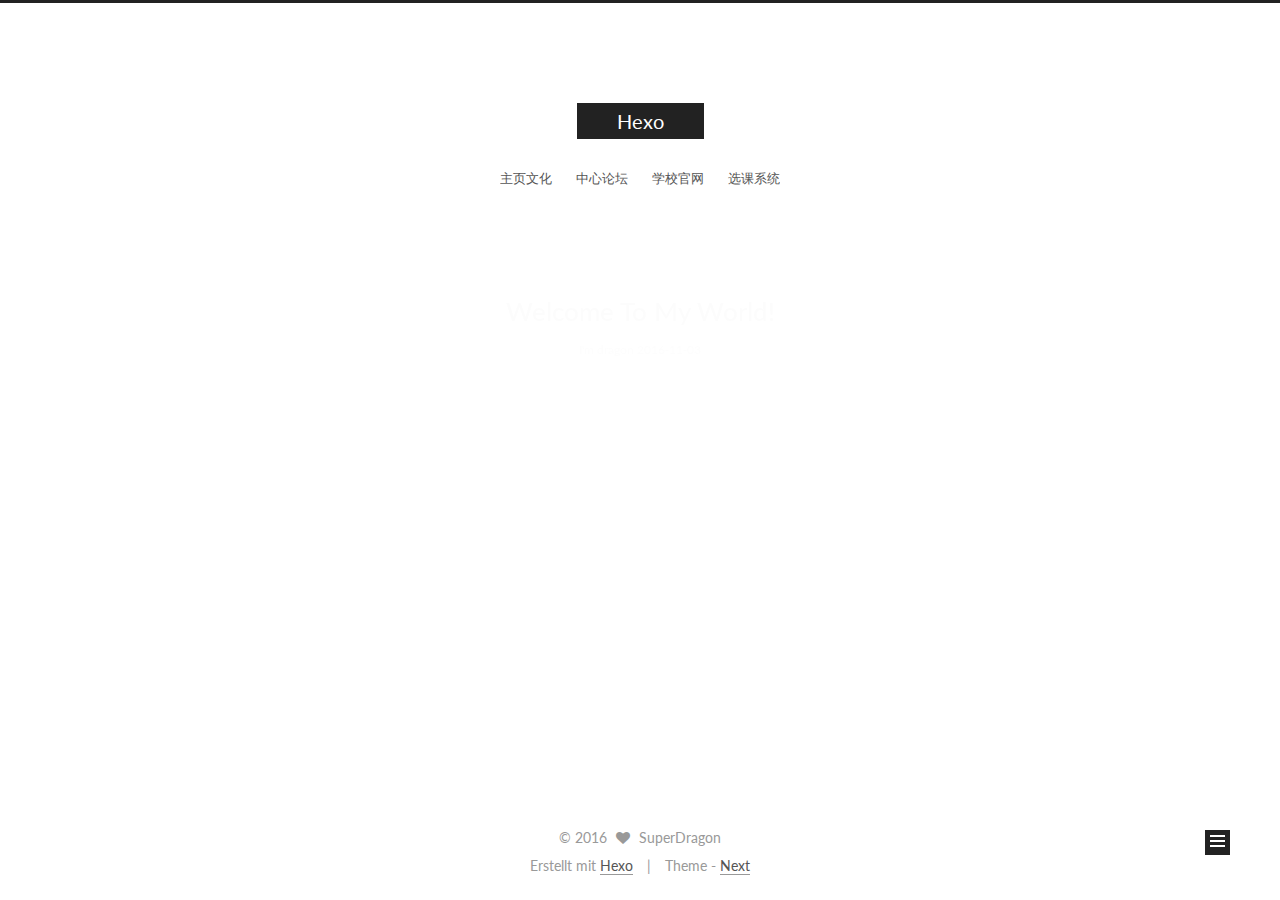
<file: index.html>
<!doctype html>



  


<html class="theme-next muse use-motion">
<head>
  <meta charset="UTF-8"/>
<meta http-equiv="X-UA-Compatible" content="IE=edge,chrome=1" />
<meta name="viewport" content="width=device-width, initial-scale=1, maximum-scale=1"/>



<meta http-equiv="Cache-Control" content="no-transform" />
<meta http-equiv="Cache-Control" content="no-siteapp" />
  <link href="/lib/fancybox/source/jquery.fancybox.css?v=2.1.5" rel="stylesheet" type="text/css" />




  
  
  
  

  
    
    
  

  

  

  

  

  
    
    
    <link href="//fonts.googleapis.com/css?family=Lato:300,300italic,400,400italic,700,700italic&subset=latin,latin-ext" rel="stylesheet" type="text/css">
  






<link href="/lib/font-awesome/css/font-awesome.min.css?v=4.4.0" rel="stylesheet" type="text/css" />

<link href="/css/main.css?v=5.0.2" rel="stylesheet" type="text/css" />


  <meta name="keywords" content="lcl888" />








  <link rel="shortcut icon" type="image/x-icon" href="/favicon.ico?v=5.0.2" />






<meta property="og:type" content="website">
<meta property="og:title" content="SuperDragon">
<meta property="og:url" content="http://yoursite.com/index.html">
<meta property="og:site_name" content="SuperDragon">
<meta name="twitter:card" content="summary">
<meta name="twitter:title" content="SuperDragon">



<script type="text/javascript" id="hexo.configuration">
  var NexT = window.NexT || {};
  var CONFIG = {
    scheme: 'Muse',
    sidebar: {"position":"left","display":"post"},
    fancybox: true,
    motion: true,
    duoshuo: {
      userId: '0',
      author: 'Author'
    }
  };
</script>




  <link rel="canonical" href="http://yoursite.com/"/>


  <title>龍腾</title>
</head>

<body itemscope itemtype="//schema.org/WebPage" lang="">

  










  
  
    
  

  <div class="container one-collumn sidebar-position-left 
   page-home 
 ">
    <div class="headband"></div>

    <header id="header" class="header" itemscope itemtype="//schema.org/WPHeader">
      <div class="header-inner"><div class="site-meta ">
  

  <div class="custom-logo-site-title">
    <a href="/"  class="brand" rel="start">
      <span class="logo-line-before"><i></i></span>
      <span class="site-title">Hexo</span>
      <span class="logo-line-after"><i></i></span>
    </a>
  </div>
  <p class="site-subtitle"></p>
</div>

<div class="site-nav-toggle">
  <button>
    <span class="btn-bar"></span>
    <span class="btn-bar"></span>
    <span class="btn-bar"></span>
  </button>
</div>

<nav class="site-nav">
  

  
    <ul id="menu" class="menu">
      
        
        <li class="menu-item menu-item-home">
          <a href="http://baike.baidu.com/link?url=cORqIlekrkXvXzE921E27Injichoz8mC4NGhZVGM9Vv4MYkqi6Hl7MfXPqGMWgMEZGWNPorTEvE3xTR1ypM3FxaFcqLruBFFohtiXkVIrZwKfufr_vqxuvJCxNKy6b-w" rel="section">
            
            主页文化
          </a>
        </li>
      
        
        <li class="menu-item menu-item-archives">
          <a href="http://www.csdn.net" rel="section">
            
            中心论坛
          </a>
        </li>
      
        
        
        <li class="menu-item menu-item-schedule">
          <a href="http://www.ecjtu.jx.cn" rel="section">
            
            学校官网
          </a>
        </li>
      
      
      
      <li class="menu-item menu-item-tags">
          <a href="http://xkxt.ecjtu.jx.cn" rel="section">
            
            选课系统
          </a>
        </li>
      
        
      

      
    </ul>
  

  
</nav>

 </div>
    </header>

    <main id="main" class="main">
      <div class="main-inner">
        <div class="content-wrap">
          <div id="content" class="content">
            
  <section id="posts" class="posts-expand">
    
      

  
  

  
  
  

  <article class="post post-type-normal " itemscope itemtype="//schema.org/Article">

    
      <header class="post-header">

        
        
          <h1 class="post-title" itemprop="name headline">
            
            
              
                
                <a class="post-title-link" href="/2016/11/03/hello-world/" itemprop="url">
                  Welcome To My World!
                </a>
              
            
          </h1>
        

        <div class="post-meta">
          <span class="post-time">
            <span class="post-meta-item-icon">
              <i class="fa fa-calendar-o"></i>
            </span>
            <span class="post-meta-item-text">I'm dragon</span>
            <time itemprop="dateCreated" datetime="2016-11-03T00:20:23+08:00" content="2016-11-03">
              2016-11-03
            </time>
          </span>

          

          
            
          

          

          
          

          
        </div>
      </header>
    


    <div class="post-body" itemprop="articleBody">

      
      

      
        
          
            
      
    </div>

    <div>
      
    </div>

    <div>
      
    </div>

    <footer class="post-footer">
      

      

      
      
        <div class="post-eof"></div>
      
    </footer>
  </article>


    
  </section>

  


          </div>
          


          

        </div>
        
          
  
  <div class="sidebar-toggle">
    <div class="sidebar-toggle-line-wrap">
      <span class="sidebar-toggle-line sidebar-toggle-line-first"></span>
      <span class="sidebar-toggle-line sidebar-toggle-line-middle"></span>
      <span class="sidebar-toggle-line sidebar-toggle-line-last"></span>
    </div>
  </div>

  <aside id="sidebar" class="sidebar">
    <div class="sidebar-inner">

      

      

      <section class="site-overview sidebar-panel  sidebar-panel-active ">
        <div class="site-author motion-element" itemprop="author" itemscope itemtype="//schema.org/Person">
          <img class="site-author-image" itemprop="image"
               src="/images/avatar.gif"
               alt="John Doe" />
          <p class="site-author-name" itemprop="name">John Doe</p>
          <p class="site-description motion-element" itemprop="description"></p>
        </div>
        <nav class="site-state motion-element">
          <div class="site-state-item site-state-posts">
            <a href="/archives">
              <span class="site-state-item-count">1</span>
              <span class="site-state-item-name">Artikel</span>
            </a>
          </div>

          

          

        </nav>

        

        <div class="links-of-author motion-element">
          
        </div>

        
        

        
        

      </section>

      

    </div>
  </aside>


        
      </div>
    </main>

    <footer id="footer" class="footer">
      <div class="footer-inner">
        <div class="copyright" >
  
  &copy; 
  <span itemprop="copyrightYear">2016</span>
  <span class="with-love">
    <i class="fa fa-heart"></i>
  </span>
  <span class="author" itemprop="copyrightHolder">SuperDragon</span>
</div>

<div class="powered-by">
  Erstellt mit  <a class="theme-link" href="https://hexo.io">Hexo</a>
</div>

<div class="theme-info">
  Theme -
  <a class="theme-link" href="https://github.com/iissnan/hexo-theme-next">
    Next
  </a>
</div>

        

        
      </div>
    </footer>

    <div class="back-to-top">
      <i class="fa fa-arrow-up"></i>
    </div>
  </div>

  

<script type="text/javascript">
  if (Object.prototype.toString.call(window.Promise) !== '[object Function]') {
    window.Promise = null;
  }
</script>









  



  
  <script type="text/javascript" src="/lib/jquery/index.js?v=2.1.3"></script>

  
  <script type="text/javascript" src="/lib/fastclick/lib/fastclick.min.js?v=1.0.6"></script>

  
  <script type="text/javascript" src="/lib/jquery_lazyload/jquery.lazyload.js?v=1.9.7"></script>

  
  <script type="text/javascript" src="/lib/velocity/velocity.min.js?v=1.2.1"></script>

  
  <script type="text/javascript" src="/lib/velocity/velocity.ui.min.js?v=1.2.1"></script>

  
  <script type="text/javascript" src="/lib/fancybox/source/jquery.fancybox.pack.js?v=2.1.5"></script>


  


  <script type="text/javascript" src="/js/src/utils.js?v=5.0.2"></script>

  <script type="text/javascript" src="/js/src/motion.js?v=5.0.2"></script>



  
  

  

  


  <script type="text/javascript" src="/js/src/bootstrap.js?v=5.0.2"></script>



  



  




  
  

  

  

  

  


</body>
</html>
</file>
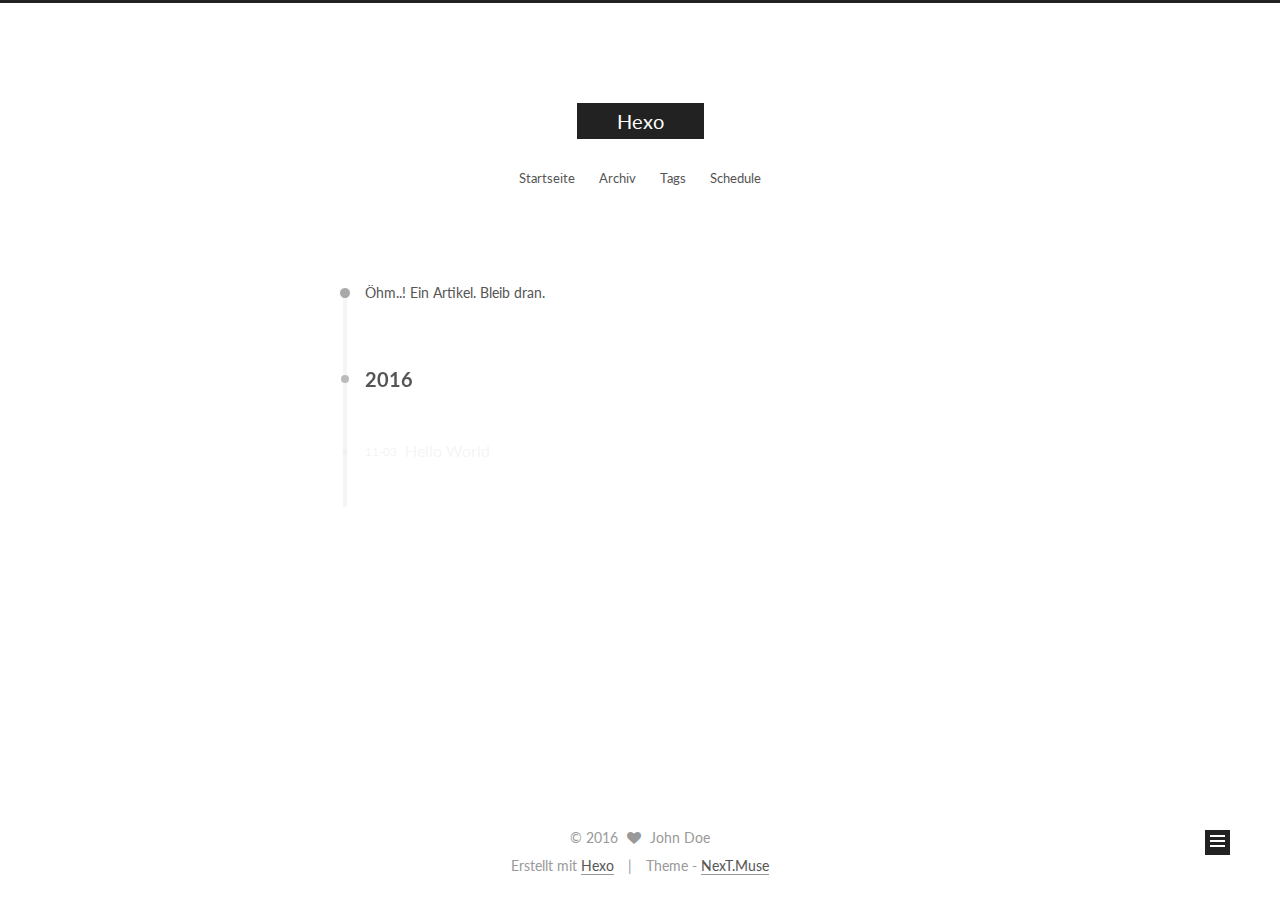
<file: archives/index.html>
<!doctype html>



  


<html class="theme-next muse use-motion">
<head>
  <meta charset="UTF-8"/>
<meta http-equiv="X-UA-Compatible" content="IE=edge,chrome=1" />
<meta name="viewport" content="width=device-width, initial-scale=1, maximum-scale=1"/>



<meta http-equiv="Cache-Control" content="no-transform" />
<meta http-equiv="Cache-Control" content="no-siteapp" />












  
  
  <link href="/lib/fancybox/source/jquery.fancybox.css?v=2.1.5" rel="stylesheet" type="text/css" />




  
  
  
  

  
    
    
  

  

  

  

  

  
    
    
    <link href="//fonts.googleapis.com/css?family=Lato:300,300italic,400,400italic,700,700italic&subset=latin,latin-ext" rel="stylesheet" type="text/css">
  






<link href="/lib/font-awesome/css/font-awesome.min.css?v=4.4.0" rel="stylesheet" type="text/css" />

<link href="/css/main.css?v=5.0.2" rel="stylesheet" type="text/css" />


  <meta name="keywords" content="Hexo, NexT" />








  <link rel="shortcut icon" type="image/x-icon" href="/favicon.ico?v=5.0.2" />






<meta property="og:type" content="website">
<meta property="og:title" content="Hexo">
<meta property="og:url" content="http://yoursite.com/archives/index.html">
<meta property="og:site_name" content="Hexo">
<meta name="twitter:card" content="summary">
<meta name="twitter:title" content="Hexo">



<script type="text/javascript" id="hexo.configuration">
  var NexT = window.NexT || {};
  var CONFIG = {
    scheme: 'Muse',
    sidebar: {"position":"left","display":"post"},
    fancybox: true,
    motion: true,
    duoshuo: {
      userId: '0',
      author: 'Author'
    }
  };
</script>




  <link rel="canonical" href="http://yoursite.com/archives/"/>


  <title> Archiv | Hexo </title>
</head>

<body itemscope itemtype="//schema.org/WebPage" lang="">

  










  
  
    
  

  <div class="container one-collumn sidebar-position-left  page-archive  ">
    <div class="headband"></div>

    <header id="header" class="header" itemscope itemtype="//schema.org/WPHeader">
      <div class="header-inner"><div class="site-meta ">
  

  <div class="custom-logo-site-title">
    <a href="/"  class="brand" rel="start">
      <span class="logo-line-before"><i></i></span>
      <span class="site-title">Hexo</span>
      <span class="logo-line-after"><i></i></span>
    </a>
  </div>
  <p class="site-subtitle"></p>
</div>

<div class="site-nav-toggle">
  <button>
    <span class="btn-bar"></span>
    <span class="btn-bar"></span>
    <span class="btn-bar"></span>
  </button>
</div>

<nav class="site-nav">
  

  
    <ul id="menu" class="menu">
      
        
        <li class="menu-item menu-item-home">
          <a href="/" rel="section">
            
            Startseite
          </a>
        </li>
      
        
        <li class="menu-item menu-item-archives">
          <a href="/archives" rel="section">
            
            Archiv
          </a>
        </li>
      
        
        <li class="menu-item menu-item-tags">
          <a href="/tags" rel="section">
            
            Tags
          </a>
        </li>
      
        
        <li class="menu-item menu-item-schedule">
          <a href="/schedule" rel="section">
            
            Schedule
          </a>
        </li>
      

      
    </ul>
  

  
</nav>

 </div>
    </header>

    <main id="main" class="main">
      <div class="main-inner">
        <div class="content-wrap">
          <div id="content" class="content">
            

  <section id="posts" class="posts-collapse">
    <span class="archive-move-on"></span>

    <span class="archive-page-counter">
      
      
      
        
      
      Öhm..! Ein Artikel. Bleib dran.
    </span>

    

      
      
      

      
        
        <div class="collection-title">
          <h2 class="archive-year motion-element" id="archive-year-2016">2016</h2>
        </div>
      
      

      

  <article class="post post-type-normal" itemscope itemtype="//schema.org/Article">
    <header class="post-header">

      <h1 class="post-title">
        
            <a class="post-title-link" href="/2016/11/03/hello-world/" itemprop="url">
              
                <span itemprop="name">Hello World</span>
              
            </a>
        
      </h1>

      <div class="post-meta">
        <time class="post-time" itemprop="dateCreated"
              datetime="2016-11-03T00:20:23+08:00"
              content="2016-11-03" >
          11-03
        </time>
      </div>

    </header>
  </article>



    

  </section>

  



          </div>
          


          

        </div>
        
          
  
  <div class="sidebar-toggle">
    <div class="sidebar-toggle-line-wrap">
      <span class="sidebar-toggle-line sidebar-toggle-line-first"></span>
      <span class="sidebar-toggle-line sidebar-toggle-line-middle"></span>
      <span class="sidebar-toggle-line sidebar-toggle-line-last"></span>
    </div>
  </div>

  <aside id="sidebar" class="sidebar">
    <div class="sidebar-inner">

      

      

      <section class="site-overview sidebar-panel  sidebar-panel-active ">
        <div class="site-author motion-element" itemprop="author" itemscope itemtype="//schema.org/Person">
          <img class="site-author-image" itemprop="image"
               src="/images/avatar.gif"
               alt="John Doe" />
          <p class="site-author-name" itemprop="name">John Doe</p>
          <p class="site-description motion-element" itemprop="description"></p>
        </div>
        <nav class="site-state motion-element">
          <div class="site-state-item site-state-posts">
            <a href="/archives">
              <span class="site-state-item-count">1</span>
              <span class="site-state-item-name">Artikel</span>
            </a>
          </div>

          

          

        </nav>

        

        <div class="links-of-author motion-element">
          
        </div>

        
        

        
        

      </section>

      

    </div>
  </aside>


        
      </div>
    </main>

    <footer id="footer" class="footer">
      <div class="footer-inner">
        <div class="copyright" >
  
  &copy; 
  <span itemprop="copyrightYear">2016</span>
  <span class="with-love">
    <i class="fa fa-heart"></i>
  </span>
  <span class="author" itemprop="copyrightHolder">John Doe</span>
</div>

<div class="powered-by">
  Erstellt mit  <a class="theme-link" href="https://hexo.io">Hexo</a>
</div>

<div class="theme-info">
  Theme -
  <a class="theme-link" href="https://github.com/iissnan/hexo-theme-next">
    NexT.Muse
  </a>
</div>

        

        
      </div>
    </footer>

    <div class="back-to-top">
      <i class="fa fa-arrow-up"></i>
    </div>
  </div>

  

<script type="text/javascript">
  if (Object.prototype.toString.call(window.Promise) !== '[object Function]') {
    window.Promise = null;
  }
</script>









  



  
  <script type="text/javascript" src="/lib/jquery/index.js?v=2.1.3"></script>

  
  <script type="text/javascript" src="/lib/fastclick/lib/fastclick.min.js?v=1.0.6"></script>

  
  <script type="text/javascript" src="/lib/jquery_lazyload/jquery.lazyload.js?v=1.9.7"></script>

  
  <script type="text/javascript" src="/lib/velocity/velocity.min.js?v=1.2.1"></script>

  
  <script type="text/javascript" src="/lib/velocity/velocity.ui.min.js?v=1.2.1"></script>

  
  <script type="text/javascript" src="/lib/fancybox/source/jquery.fancybox.pack.js?v=2.1.5"></script>


  


  <script type="text/javascript" src="/js/src/utils.js?v=5.0.2"></script>

  <script type="text/javascript" src="/js/src/motion.js?v=5.0.2"></script>



  
  

  
  
    <script type="text/javascript" id="motion.page.archive">
      $('.archive-year').velocity('transition.slideLeftIn');
    </script>
  


  


  <script type="text/javascript" src="/js/src/bootstrap.js?v=5.0.2"></script>



  



  




  
  

  

  

  

  


</body>
</html>
</file>
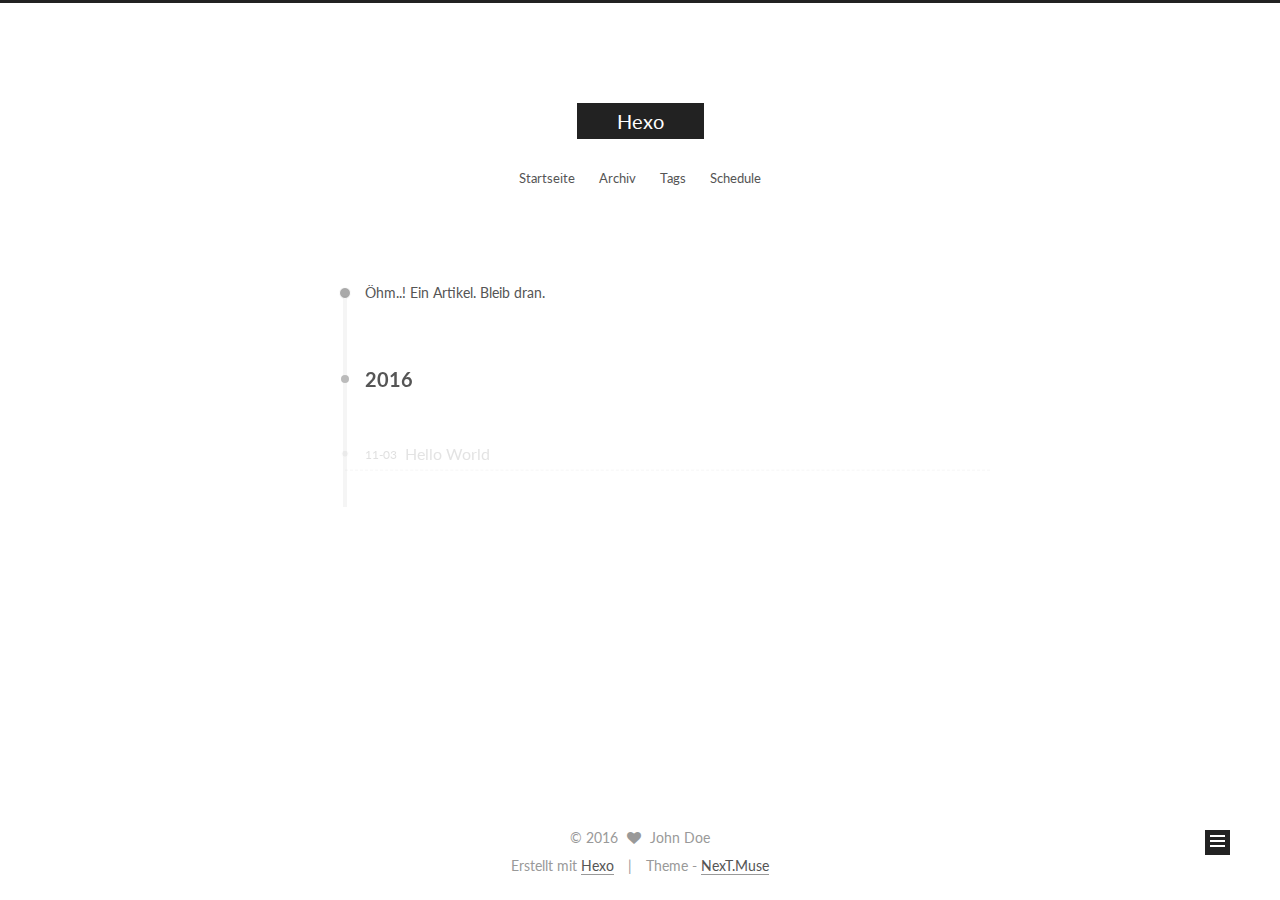
<file: archives/2016/index.html>
<!doctype html>



  


<html class="theme-next muse use-motion">
<head>
  <meta charset="UTF-8"/>
<meta http-equiv="X-UA-Compatible" content="IE=edge,chrome=1" />
<meta name="viewport" content="width=device-width, initial-scale=1, maximum-scale=1"/>



<meta http-equiv="Cache-Control" content="no-transform" />
<meta http-equiv="Cache-Control" content="no-siteapp" />












  
  
  <link href="/lib/fancybox/source/jquery.fancybox.css?v=2.1.5" rel="stylesheet" type="text/css" />




  
  
  
  

  
    
    
  

  

  

  

  

  
    
    
    <link href="//fonts.googleapis.com/css?family=Lato:300,300italic,400,400italic,700,700italic&subset=latin,latin-ext" rel="stylesheet" type="text/css">
  






<link href="/lib/font-awesome/css/font-awesome.min.css?v=4.4.0" rel="stylesheet" type="text/css" />

<link href="/css/main.css?v=5.0.2" rel="stylesheet" type="text/css" />


  <meta name="keywords" content="Hexo, NexT" />








  <link rel="shortcut icon" type="image/x-icon" href="/favicon.ico?v=5.0.2" />






<meta property="og:type" content="website">
<meta property="og:title" content="Hexo">
<meta property="og:url" content="http://yoursite.com/archives/2016/index.html">
<meta property="og:site_name" content="Hexo">
<meta name="twitter:card" content="summary">
<meta name="twitter:title" content="Hexo">



<script type="text/javascript" id="hexo.configuration">
  var NexT = window.NexT || {};
  var CONFIG = {
    scheme: 'Muse',
    sidebar: {"position":"left","display":"post"},
    fancybox: true,
    motion: true,
    duoshuo: {
      userId: '0',
      author: 'Author'
    }
  };
</script>




  <link rel="canonical" href="http://yoursite.com/archives/2016/"/>


  <title> Archiv | Hexo </title>
</head>

<body itemscope itemtype="//schema.org/WebPage" lang="">

  










  
  
    
  

  <div class="container one-collumn sidebar-position-left  page-archive  ">
    <div class="headband"></div>

    <header id="header" class="header" itemscope itemtype="//schema.org/WPHeader">
      <div class="header-inner"><div class="site-meta ">
  

  <div class="custom-logo-site-title">
    <a href="/"  class="brand" rel="start">
      <span class="logo-line-before"><i></i></span>
      <span class="site-title">Hexo</span>
      <span class="logo-line-after"><i></i></span>
    </a>
  </div>
  <p class="site-subtitle"></p>
</div>

<div class="site-nav-toggle">
  <button>
    <span class="btn-bar"></span>
    <span class="btn-bar"></span>
    <span class="btn-bar"></span>
  </button>
</div>

<nav class="site-nav">
  

  
    <ul id="menu" class="menu">
      
        
        <li class="menu-item menu-item-home">
          <a href="/" rel="section">
            
            Startseite
          </a>
        </li>
      
        
        <li class="menu-item menu-item-archives">
          <a href="/archives" rel="section">
            
            Archiv
          </a>
        </li>
      
        
        <li class="menu-item menu-item-tags">
          <a href="/tags" rel="section">
            
            Tags
          </a>
        </li>
      
        
        <li class="menu-item menu-item-schedule">
          <a href="/schedule" rel="section">
            
            Schedule
          </a>
        </li>
      

      
    </ul>
  

  
</nav>

 </div>
    </header>

    <main id="main" class="main">
      <div class="main-inner">
        <div class="content-wrap">
          <div id="content" class="content">
            

  <section id="posts" class="posts-collapse">
    <span class="archive-move-on"></span>

    <span class="archive-page-counter">
      
      
      
        
      
      Öhm..! Ein Artikel. Bleib dran.
    </span>

    

      
      
      

      
        
        <div class="collection-title">
          <h2 class="archive-year motion-element" id="archive-year-2016">2016</h2>
        </div>
      
      

      

  <article class="post post-type-normal" itemscope itemtype="//schema.org/Article">
    <header class="post-header">

      <h1 class="post-title">
        
            <a class="post-title-link" href="/2016/11/03/hello-world/" itemprop="url">
              
                <span itemprop="name">Hello World</span>
              
            </a>
        
      </h1>

      <div class="post-meta">
        <time class="post-time" itemprop="dateCreated"
              datetime="2016-11-03T00:20:23+08:00"
              content="2016-11-03" >
          11-03
        </time>
      </div>

    </header>
  </article>



    

  </section>

  



          </div>
          


          

        </div>
        
          
  
  <div class="sidebar-toggle">
    <div class="sidebar-toggle-line-wrap">
      <span class="sidebar-toggle-line sidebar-toggle-line-first"></span>
      <span class="sidebar-toggle-line sidebar-toggle-line-middle"></span>
      <span class="sidebar-toggle-line sidebar-toggle-line-last"></span>
    </div>
  </div>

  <aside id="sidebar" class="sidebar">
    <div class="sidebar-inner">

      

      

      <section class="site-overview sidebar-panel  sidebar-panel-active ">
        <div class="site-author motion-element" itemprop="author" itemscope itemtype="//schema.org/Person">
          <img class="site-author-image" itemprop="image"
               src="/images/avatar.gif"
               alt="John Doe" />
          <p class="site-author-name" itemprop="name">John Doe</p>
          <p class="site-description motion-element" itemprop="description"></p>
        </div>
        <nav class="site-state motion-element">
          <div class="site-state-item site-state-posts">
            <a href="/archives">
              <span class="site-state-item-count">1</span>
              <span class="site-state-item-name">Artikel</span>
            </a>
          </div>

          

          

        </nav>

        

        <div class="links-of-author motion-element">
          
        </div>

        
        

        
        

      </section>

      

    </div>
  </aside>


        
      </div>
    </main>

    <footer id="footer" class="footer">
      <div class="footer-inner">
        <div class="copyright" >
  
  &copy; 
  <span itemprop="copyrightYear">2016</span>
  <span class="with-love">
    <i class="fa fa-heart"></i>
  </span>
  <span class="author" itemprop="copyrightHolder">John Doe</span>
</div>

<div class="powered-by">
  Erstellt mit  <a class="theme-link" href="https://hexo.io">Hexo</a>
</div>

<div class="theme-info">
  Theme -
  <a class="theme-link" href="https://github.com/iissnan/hexo-theme-next">
    NexT.Muse
  </a>
</div>

        

        
      </div>
    </footer>

    <div class="back-to-top">
      <i class="fa fa-arrow-up"></i>
    </div>
  </div>

  

<script type="text/javascript">
  if (Object.prototype.toString.call(window.Promise) !== '[object Function]') {
    window.Promise = null;
  }
</script>









  



  
  <script type="text/javascript" src="/lib/jquery/index.js?v=2.1.3"></script>

  
  <script type="text/javascript" src="/lib/fastclick/lib/fastclick.min.js?v=1.0.6"></script>

  
  <script type="text/javascript" src="/lib/jquery_lazyload/jquery.lazyload.js?v=1.9.7"></script>

  
  <script type="text/javascript" src="/lib/velocity/velocity.min.js?v=1.2.1"></script>

  
  <script type="text/javascript" src="/lib/velocity/velocity.ui.min.js?v=1.2.1"></script>

  
  <script type="text/javascript" src="/lib/fancybox/source/jquery.fancybox.pack.js?v=2.1.5"></script>


  


  <script type="text/javascript" src="/js/src/utils.js?v=5.0.2"></script>

  <script type="text/javascript" src="/js/src/motion.js?v=5.0.2"></script>



  
  

  
  
    <script type="text/javascript" id="motion.page.archive">
      $('.archive-year').velocity('transition.slideLeftIn');
    </script>
  


  


  <script type="text/javascript" src="/js/src/bootstrap.js?v=5.0.2"></script>



  



  




  
  

  

  

  

  


</body>
</html>
</file>
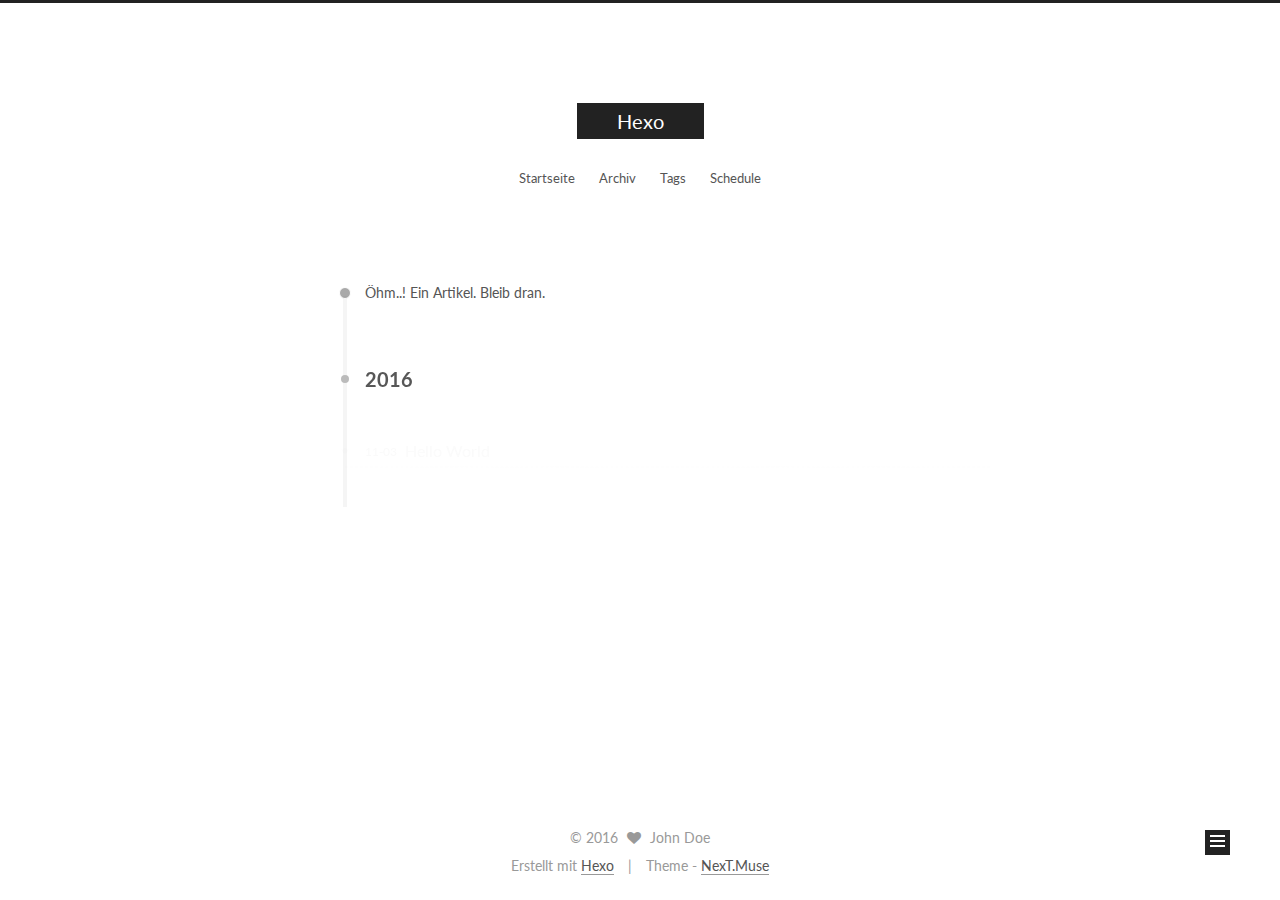
<file: archives/2016/11/index.html>
<!doctype html>



  


<html class="theme-next muse use-motion">
<head>
  <meta charset="UTF-8"/>
<meta http-equiv="X-UA-Compatible" content="IE=edge,chrome=1" />
<meta name="viewport" content="width=device-width, initial-scale=1, maximum-scale=1"/>



<meta http-equiv="Cache-Control" content="no-transform" />
<meta http-equiv="Cache-Control" content="no-siteapp" />












  
  
  <link href="/lib/fancybox/source/jquery.fancybox.css?v=2.1.5" rel="stylesheet" type="text/css" />




  
  
  
  

  
    
    
  

  

  

  

  

  
    
    
    <link href="//fonts.googleapis.com/css?family=Lato:300,300italic,400,400italic,700,700italic&subset=latin,latin-ext" rel="stylesheet" type="text/css">
  






<link href="/lib/font-awesome/css/font-awesome.min.css?v=4.4.0" rel="stylesheet" type="text/css" />

<link href="/css/main.css?v=5.0.2" rel="stylesheet" type="text/css" />


  <meta name="keywords" content="Hexo, NexT" />








  <link rel="shortcut icon" type="image/x-icon" href="/favicon.ico?v=5.0.2" />






<meta property="og:type" content="website">
<meta property="og:title" content="Hexo">
<meta property="og:url" content="http://yoursite.com/archives/2016/11/index.html">
<meta property="og:site_name" content="Hexo">
<meta name="twitter:card" content="summary">
<meta name="twitter:title" content="Hexo">



<script type="text/javascript" id="hexo.configuration">
  var NexT = window.NexT || {};
  var CONFIG = {
    scheme: 'Muse',
    sidebar: {"position":"left","display":"post"},
    fancybox: true,
    motion: true,
    duoshuo: {
      userId: '0',
      author: 'Author'
    }
  };
</script>




  <link rel="canonical" href="http://yoursite.com/archives/2016/11/"/>


  <title> Archiv | Hexo </title>
</head>

<body itemscope itemtype="//schema.org/WebPage" lang="">

  










  
  
    
  

  <div class="container one-collumn sidebar-position-left  page-archive  ">
    <div class="headband"></div>

    <header id="header" class="header" itemscope itemtype="//schema.org/WPHeader">
      <div class="header-inner"><div class="site-meta ">
  

  <div class="custom-logo-site-title">
    <a href="/"  class="brand" rel="start">
      <span class="logo-line-before"><i></i></span>
      <span class="site-title">Hexo</span>
      <span class="logo-line-after"><i></i></span>
    </a>
  </div>
  <p class="site-subtitle"></p>
</div>

<div class="site-nav-toggle">
  <button>
    <span class="btn-bar"></span>
    <span class="btn-bar"></span>
    <span class="btn-bar"></span>
  </button>
</div>

<nav class="site-nav">
  

  
    <ul id="menu" class="menu">
      
        
        <li class="menu-item menu-item-home">
          <a href="/" rel="section">
            
            Startseite
          </a>
        </li>
      
        
        <li class="menu-item menu-item-archives">
          <a href="/archives" rel="section">
            
            Archiv
          </a>
        </li>
      
        
        <li class="menu-item menu-item-tags">
          <a href="/tags" rel="section">
            
            Tags
          </a>
        </li>
      
        
        <li class="menu-item menu-item-schedule">
          <a href="/schedule" rel="section">
            
            Schedule
          </a>
        </li>
      

      
    </ul>
  

  
</nav>

 </div>
    </header>

    <main id="main" class="main">
      <div class="main-inner">
        <div class="content-wrap">
          <div id="content" class="content">
            

  <section id="posts" class="posts-collapse">
    <span class="archive-move-on"></span>

    <span class="archive-page-counter">
      
      
      
        
      
      Öhm..! Ein Artikel. Bleib dran.
    </span>

    

      
      
      

      
        
        <div class="collection-title">
          <h2 class="archive-year motion-element" id="archive-year-2016">2016</h2>
        </div>
      
      

      

  <article class="post post-type-normal" itemscope itemtype="//schema.org/Article">
    <header class="post-header">

      <h1 class="post-title">
        
            <a class="post-title-link" href="/2016/11/03/hello-world/" itemprop="url">
              
                <span itemprop="name">Hello World</span>
              
            </a>
        
      </h1>

      <div class="post-meta">
        <time class="post-time" itemprop="dateCreated"
              datetime="2016-11-03T00:20:23+08:00"
              content="2016-11-03" >
          11-03
        </time>
      </div>

    </header>
  </article>



    

  </section>

  



          </div>
          


          

        </div>
        
          
  
  <div class="sidebar-toggle">
    <div class="sidebar-toggle-line-wrap">
      <span class="sidebar-toggle-line sidebar-toggle-line-first"></span>
      <span class="sidebar-toggle-line sidebar-toggle-line-middle"></span>
      <span class="sidebar-toggle-line sidebar-toggle-line-last"></span>
    </div>
  </div>

  <aside id="sidebar" class="sidebar">
    <div class="sidebar-inner">

      

      

      <section class="site-overview sidebar-panel  sidebar-panel-active ">
        <div class="site-author motion-element" itemprop="author" itemscope itemtype="//schema.org/Person">
          <img class="site-author-image" itemprop="image"
               src="/images/avatar.gif"
               alt="John Doe" />
          <p class="site-author-name" itemprop="name">John Doe</p>
          <p class="site-description motion-element" itemprop="description"></p>
        </div>
        <nav class="site-state motion-element">
          <div class="site-state-item site-state-posts">
            <a href="/archives">
              <span class="site-state-item-count">1</span>
              <span class="site-state-item-name">Artikel</span>
            </a>
          </div>

          

          

        </nav>

        

        <div class="links-of-author motion-element">
          
        </div>

        
        

        
        

      </section>

      

    </div>
  </aside>


        
      </div>
    </main>

    <footer id="footer" class="footer">
      <div class="footer-inner">
        <div class="copyright" >
  
  &copy; 
  <span itemprop="copyrightYear">2016</span>
  <span class="with-love">
    <i class="fa fa-heart"></i>
  </span>
  <span class="author" itemprop="copyrightHolder">John Doe</span>
</div>

<div class="powered-by">
  Erstellt mit  <a class="theme-link" href="https://hexo.io">Hexo</a>
</div>

<div class="theme-info">
  Theme -
  <a class="theme-link" href="https://github.com/iissnan/hexo-theme-next">
    NexT.Muse
  </a>
</div>

        

        
      </div>
    </footer>

    <div class="back-to-top">
      <i class="fa fa-arrow-up"></i>
    </div>
  </div>

  

<script type="text/javascript">
  if (Object.prototype.toString.call(window.Promise) !== '[object Function]') {
    window.Promise = null;
  }
</script>









  



  
  <script type="text/javascript" src="/lib/jquery/index.js?v=2.1.3"></script>

  
  <script type="text/javascript" src="/lib/fastclick/lib/fastclick.min.js?v=1.0.6"></script>

  
  <script type="text/javascript" src="/lib/jquery_lazyload/jquery.lazyload.js?v=1.9.7"></script>

  
  <script type="text/javascript" src="/lib/velocity/velocity.min.js?v=1.2.1"></script>

  
  <script type="text/javascript" src="/lib/velocity/velocity.ui.min.js?v=1.2.1"></script>

  
  <script type="text/javascript" src="/lib/fancybox/source/jquery.fancybox.pack.js?v=2.1.5"></script>


  


  <script type="text/javascript" src="/js/src/utils.js?v=5.0.2"></script>

  <script type="text/javascript" src="/js/src/motion.js?v=5.0.2"></script>



  
  

  
  
    <script type="text/javascript" id="motion.page.archive">
      $('.archive-year').velocity('transition.slideLeftIn');
    </script>
  


  


  <script type="text/javascript" src="/js/src/bootstrap.js?v=5.0.2"></script>



  



  




  
  

  

  

  

  


</body>
</html>
</file>
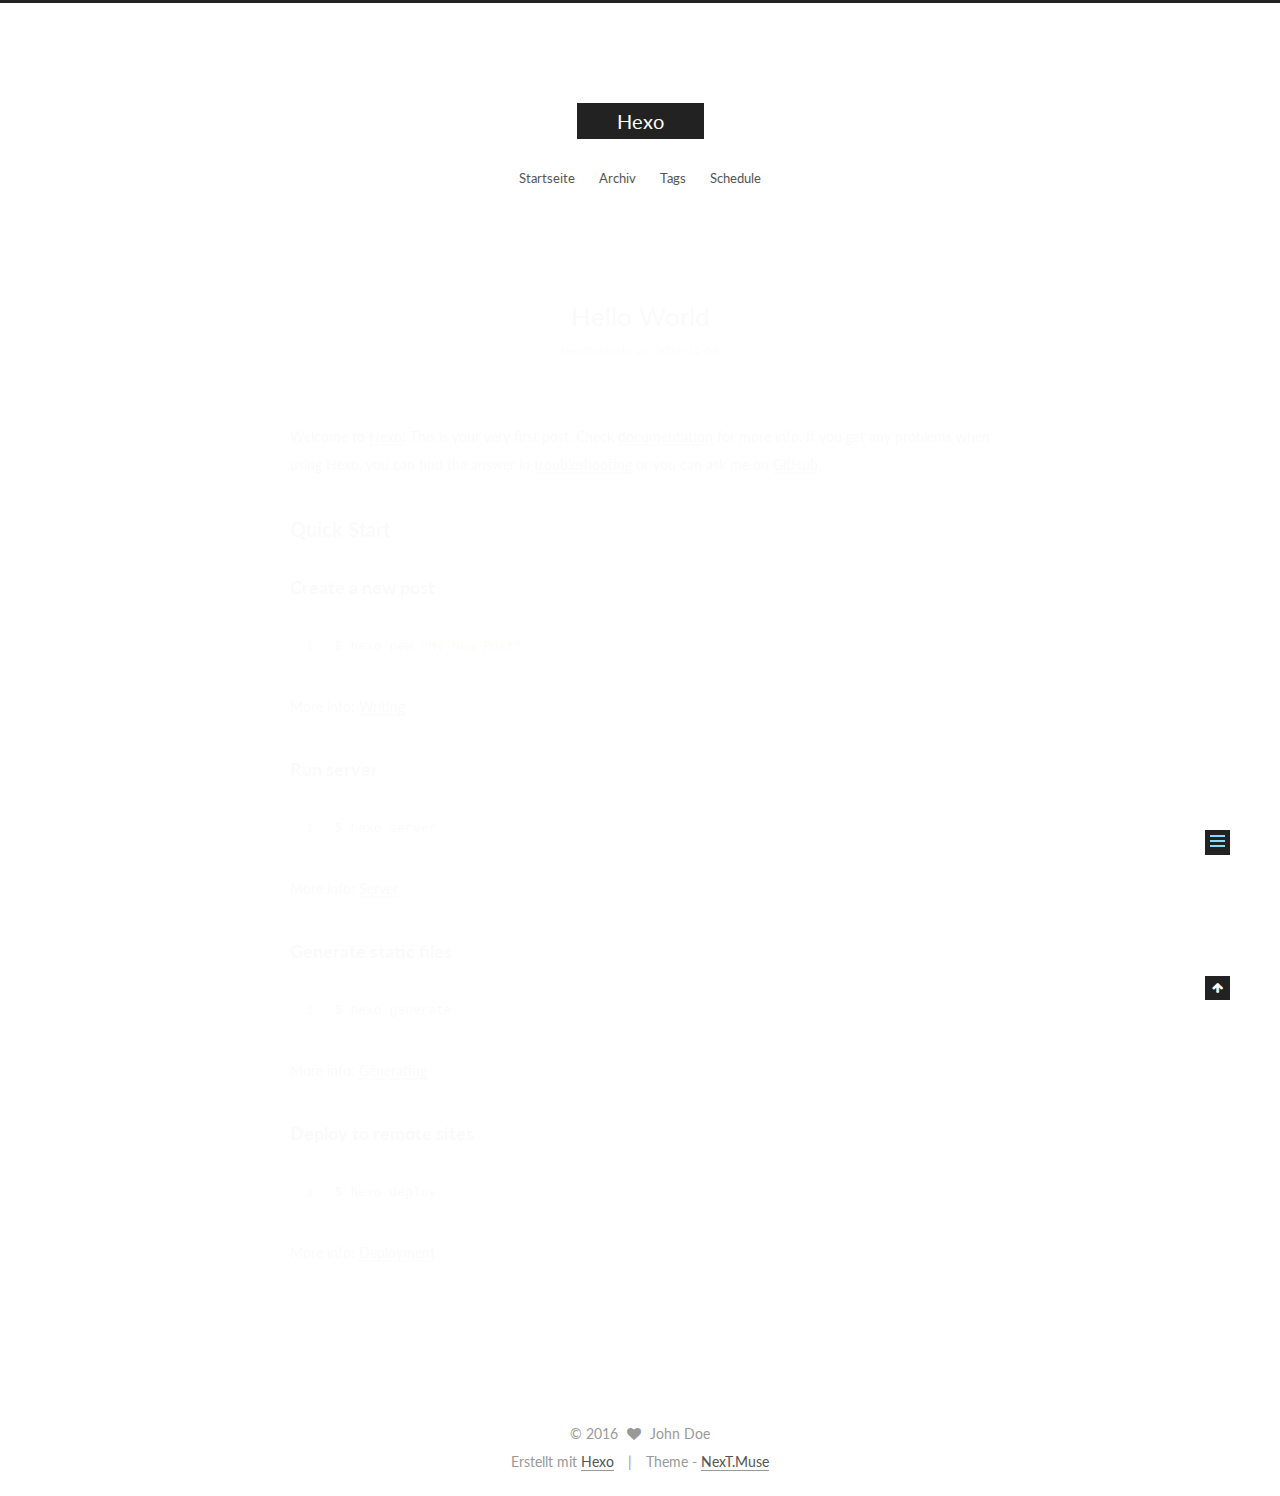
<file: 2016/11/03/hello-world/index.html>
<!doctype html>



  


<html class="theme-next muse use-motion">
<head>
  <meta charset="UTF-8"/>
<meta http-equiv="X-UA-Compatible" content="IE=edge,chrome=1" />
<meta name="viewport" content="width=device-width, initial-scale=1, maximum-scale=1"/>



<meta http-equiv="Cache-Control" content="no-transform" />
<meta http-equiv="Cache-Control" content="no-siteapp" />












  
  
  <link href="/lib/fancybox/source/jquery.fancybox.css?v=2.1.5" rel="stylesheet" type="text/css" />




  
  
  
  

  
    
    
  

  

  

  

  

  
    
    
    <link href="//fonts.googleapis.com/css?family=Lato:300,300italic,400,400italic,700,700italic&subset=latin,latin-ext" rel="stylesheet" type="text/css">
  






<link href="/lib/font-awesome/css/font-awesome.min.css?v=4.4.0" rel="stylesheet" type="text/css" />

<link href="/css/main.css?v=5.0.2" rel="stylesheet" type="text/css" />


  <meta name="keywords" content="Hexo, NexT" />








  <link rel="shortcut icon" type="image/x-icon" href="/favicon.ico?v=5.0.2" />






<meta name="description" content="Welcome to Hexo! This is your very first post. Check documentation for more info. If you get any problems when using Hexo, you can find the answer in troubleshooting or you can ask me on GitHub.
Quick">
<meta property="og:type" content="article">
<meta property="og:title" content="Hello World">
<meta property="og:url" content="http://yoursite.com/2016/11/03/hello-world/index.html">
<meta property="og:site_name" content="Hexo">
<meta property="og:description" content="Welcome to Hexo! This is your very first post. Check documentation for more info. If you get any problems when using Hexo, you can find the answer in troubleshooting or you can ask me on GitHub.
Quick">
<meta property="og:updated_time" content="2016-11-02T16:25:03.000Z">
<meta name="twitter:card" content="summary">
<meta name="twitter:title" content="Hello World">
<meta name="twitter:description" content="Welcome to Hexo! This is your very first post. Check documentation for more info. If you get any problems when using Hexo, you can find the answer in troubleshooting or you can ask me on GitHub.
Quick">



<script type="text/javascript" id="hexo.configuration">
  var NexT = window.NexT || {};
  var CONFIG = {
    scheme: 'Muse',
    sidebar: {"position":"left","display":"post"},
    fancybox: true,
    motion: true,
    duoshuo: {
      userId: '0',
      author: 'Author'
    }
  };
</script>




  <link rel="canonical" href="http://yoursite.com/2016/11/03/hello-world/"/>


  <title> SuperDragon | Hexo </title>
</head>

<body itemscope itemtype="//schema.org/WebPage" lang="">

  










  
  
    
  

  <div class="container one-collumn sidebar-position-left page-post-detail ">
    <div class="headband"></div>

    <header id="header" class="header" itemscope itemtype="//schema.org/WPHeader">
      <div class="header-inner"><div class="site-meta ">
  

  <div class="custom-logo-site-title">
    <a href="/"  class="brand" rel="start">
      <span class="logo-line-before"><i></i></span>
      <span class="site-title">Hexo</span>
      <span class="logo-line-after"><i></i></span>
    </a>
  </div>
  <p class="site-subtitle"></p>
</div>

<div class="site-nav-toggle">
  <button>
    <span class="btn-bar"></span>
    <span class="btn-bar"></span>
    <span class="btn-bar"></span>
  </button>
</div>

<nav class="site-nav">
  

  
    <ul id="menu" class="menu">
      
        
        <li class="menu-item menu-item-home">
          <a href="/" rel="section">
            
            Startseite
          </a>
        </li>
      
        
        <li class="menu-item menu-item-archives">
          <a href="/archives" rel="section">
            
            Archiv
          </a>
        </li>
      
        
        <li class="menu-item menu-item-tags">
          <a href="/tags" rel="section">
            
            Tags
          </a>
        </li>
      
        
        <li class="menu-item menu-item-schedule">
          <a href="/schedule" rel="section">
            
            Schedule
          </a>
        </li>
      

      
    </ul>
  

  
</nav>

 </div>
    </header>

    <main id="main" class="main">
      <div class="main-inner">
        <div class="content-wrap">
          <div id="content" class="content">
            

  <div id="posts" class="posts-expand">
    

  
  

  
  
  

  <article class="post post-type-normal " itemscope itemtype="//schema.org/Article">

    
      <header class="post-header">

        
        
          <h1 class="post-title" itemprop="name headline">
            
            
              
                Hello World
              
            
          </h1>
        

        <div class="post-meta">
          <span class="post-time">
            <span class="post-meta-item-icon">
              <i class="fa fa-calendar-o"></i>
            </span>
            <span class="post-meta-item-text">Veröffentlicht am</span>
            <time itemprop="dateCreated" datetime="2016-11-03T00:20:23+08:00" content="2016-11-03">
              2016-11-03
            </time>
          </span>

          

          
            
          

          

          
          

          
        </div>
      </header>
    


    <div class="post-body" itemprop="articleBody">

      
      

      
        <p>Welcome to <a href="https://hexo.io/" target="_blank" rel="external">Hexo</a>! This is your very first post. Check <a href="https://hexo.io/docs/" target="_blank" rel="external">documentation</a> for more info. If you get any problems when using Hexo, you can find the answer in <a href="https://hexo.io/docs/troubleshooting.html" target="_blank" rel="external">troubleshooting</a> or you can ask me on <a href="https://github.com/hexojs/hexo/issues" target="_blank" rel="external">GitHub</a>.</p>
<h2 id="Quick-Start"><a href="#Quick-Start" class="headerlink" title="Quick Start"></a>Quick Start</h2><h3 id="Create-a-new-post"><a href="#Create-a-new-post" class="headerlink" title="Create a new post"></a>Create a new post</h3><figure class="highlight bash"><table><tr><td class="gutter"><pre><div class="line">1</div></pre></td><td class="code"><pre><div class="line">$ hexo new <span class="string">"My New Post"</span></div></pre></td></tr></table></figure>
<p>More info: <a href="https://hexo.io/docs/writing.html" target="_blank" rel="external">Writing</a></p>
<h3 id="Run-server"><a href="#Run-server" class="headerlink" title="Run server"></a>Run server</h3><figure class="highlight bash"><table><tr><td class="gutter"><pre><div class="line">1</div></pre></td><td class="code"><pre><div class="line">$ hexo server</div></pre></td></tr></table></figure>
<p>More info: <a href="https://hexo.io/docs/server.html" target="_blank" rel="external">Server</a></p>
<h3 id="Generate-static-files"><a href="#Generate-static-files" class="headerlink" title="Generate static files"></a>Generate static files</h3><figure class="highlight bash"><table><tr><td class="gutter"><pre><div class="line">1</div></pre></td><td class="code"><pre><div class="line">$ hexo generate</div></pre></td></tr></table></figure>
<p>More info: <a href="https://hexo.io/docs/generating.html" target="_blank" rel="external">Generating</a></p>
<h3 id="Deploy-to-remote-sites"><a href="#Deploy-to-remote-sites" class="headerlink" title="Deploy to remote sites"></a>Deploy to remote sites</h3><figure class="highlight bash"><table><tr><td class="gutter"><pre><div class="line">1</div></pre></td><td class="code"><pre><div class="line">$ hexo deploy</div></pre></td></tr></table></figure>
<p>More info: <a href="https://hexo.io/docs/deployment.html" target="_blank" rel="external">Deployment</a></p>

      
    </div>

    <div>
      
        

      
    </div>

    <div>
      
        

      
    </div>

    <footer class="post-footer">
      

      

      
      
    </footer>
  </article>



    <div class="post-spread">
      
    </div>
  </div>


          </div>
          


          
  <div class="comments" id="comments">
    
  </div>


        </div>
        
          
  
  <div class="sidebar-toggle">
    <div class="sidebar-toggle-line-wrap">
      <span class="sidebar-toggle-line sidebar-toggle-line-first"></span>
      <span class="sidebar-toggle-line sidebar-toggle-line-middle"></span>
      <span class="sidebar-toggle-line sidebar-toggle-line-last"></span>
    </div>
  </div>

  <aside id="sidebar" class="sidebar">
    <div class="sidebar-inner">

      

      
        <ul class="sidebar-nav motion-element">
          <li class="sidebar-nav-toc sidebar-nav-active" data-target="post-toc-wrap" >
            Inhaltsverzeichnis
          </li>
          <li class="sidebar-nav-overview" data-target="site-overview">
            Übersicht
          </li>
        </ul>
      

      <section class="site-overview sidebar-panel ">
        <div class="site-author motion-element" itemprop="author" itemscope itemtype="//schema.org/Person">
          <img class="site-author-image" itemprop="image"
               src="/images/avatar.gif"
               alt="John Doe" />
          <p class="site-author-name" itemprop="name">John Doe</p>
          <p class="site-description motion-element" itemprop="description"></p>
        </div>
        <nav class="site-state motion-element">
          <div class="site-state-item site-state-posts">
            <a href="/archives">
              <span class="site-state-item-count">1</span>
              <span class="site-state-item-name">Artikel</span>
            </a>
          </div>

          

          

        </nav>

        

        <div class="links-of-author motion-element">
          
        </div>

        
        

        
        

      </section>

      
        <section class="post-toc-wrap motion-element sidebar-panel sidebar-panel-active">
          <div class="post-toc">
            
              
            
            
              <div class="post-toc-content"><ol class="nav"><li class="nav-item nav-level-2"><a class="nav-link" href="#Quick-Start"><span class="nav-number">1.</span> <span class="nav-text">Quick Start</span></a><ol class="nav-child"><li class="nav-item nav-level-3"><a class="nav-link" href="#Create-a-new-post"><span class="nav-number">1.1.</span> <span class="nav-text">Create a new post</span></a></li><li class="nav-item nav-level-3"><a class="nav-link" href="#Run-server"><span class="nav-number">1.2.</span> <span class="nav-text">Run server</span></a></li><li class="nav-item nav-level-3"><a class="nav-link" href="#Generate-static-files"><span class="nav-number">1.3.</span> <span class="nav-text">Generate static files</span></a></li><li class="nav-item nav-level-3"><a class="nav-link" href="#Deploy-to-remote-sites"><span class="nav-number">1.4.</span> <span class="nav-text">Deploy to remote sites</span></a></li></ol></li></ol></div>
            
          </div>
        </section>
      

    </div>
  </aside>


        
      </div>
    </main>

    <footer id="footer" class="footer">
      <div class="footer-inner">
        <div class="copyright" >
  
  &copy; 
  <span itemprop="copyrightYear">2016</span>
  <span class="with-love">
    <i class="fa fa-heart"></i>
  </span>
  <span class="author" itemprop="copyrightHolder">John Doe</span>
</div>

<div class="powered-by">
  Erstellt mit  <a class="theme-link" href="https://hexo.io">Hexo</a>
</div>

<div class="theme-info">
  Theme -
  <a class="theme-link" href="https://github.com/iissnan/hexo-theme-next">
    NexT.Muse
  </a>
</div>

        

        
      </div>
    </footer>

    <div class="back-to-top">
      <i class="fa fa-arrow-up"></i>
    </div>
  </div>

  

<script type="text/javascript">
  if (Object.prototype.toString.call(window.Promise) !== '[object Function]') {
    window.Promise = null;
  }
</script>









  



  
  <script type="text/javascript" src="/lib/jquery/index.js?v=2.1.3"></script>

  
  <script type="text/javascript" src="/lib/fastclick/lib/fastclick.min.js?v=1.0.6"></script>

  
  <script type="text/javascript" src="/lib/jquery_lazyload/jquery.lazyload.js?v=1.9.7"></script>

  
  <script type="text/javascript" src="/lib/velocity/velocity.min.js?v=1.2.1"></script>

  
  <script type="text/javascript" src="/lib/velocity/velocity.ui.min.js?v=1.2.1"></script>

  
  <script type="text/javascript" src="/lib/fancybox/source/jquery.fancybox.pack.js?v=2.1.5"></script>


  


  <script type="text/javascript" src="/js/src/utils.js?v=5.0.2"></script>

  <script type="text/javascript" src="/js/src/motion.js?v=5.0.2"></script>



  
  

  
  <script type="text/javascript" src="/js/src/scrollspy.js?v=5.0.2"></script>
<script type="text/javascript" src="/js/src/post-details.js?v=5.0.2"></script>



  


  <script type="text/javascript" src="/js/src/bootstrap.js?v=5.0.2"></script>



  



  




  
  

  

  

  

  


</body>
</html>
</file>
<file: css/main.css>
/* normalize.css v3.0.2 | MIT License | git.io/normalize */
html {
  font-family: sans-serif; /* 1 */
  -ms-text-size-adjust: 100%; /* 2 */
  -webkit-text-size-adjust: 100%; /* 2 */
}
body {
  margin: 0;
}
article,
aside,
details,
figcaption,
figure,
footer,
header,
hgroup,
main,
menu,
nav,
section,
summary {
  display: block;
}
audio,
canvas,
progress,
video {
  display: inline-block; /* 1 */
  vertical-align: baseline; /* 2 */
}
audio:not([controls]) {
  display: none;
  height: 0;
}
[hidden],
template {
  display: none;
}
a {
  background-color: transparent;
}
a:active,
a:hover {
  outline: 0;
}
abbr[title] {
  border-bottom: 1px dotted;
}
b,
strong {
  font-weight: bold;
}
dfn {
  font-style: italic;
}
h1 {
  font-size: 2em;
  margin: 0.67em 0;
}
mark {
  background: #ff0;
  color: #000;
}
small {
  font-size: 80%;
}
sub,
sup {
  font-size: 75%;
  line-height: 0;
  position: relative;
  vertical-align: baseline;
}
sup {
  top: -0.5em;
}
sub {
  bottom: -0.25em;
}
img {
  border: 0;
}
svg:not(:root) {
  overflow: hidden;
}
figure {
  margin: 1em 40px;
}
hr {
  -moz-box-sizing: content-box;
  box-sizing: content-box;
  height: 0;
}
pre {
  overflow: auto;
}
code,
kbd,
pre,
samp {
  font-family: monospace, monospace;
  font-size: 1em;
}
button,
input,
optgroup,
select,
textarea {
  color: inherit; /* 1 */
  font: inherit; /* 2 */
  margin: 0; /* 3 */
}
button {
  overflow: visible;
}
button,
select {
  text-transform: none;
}
button,
html input[type="button"],
input[type="reset"],
input[type="submit"] {
  -webkit-appearance: button; /* 2 */
  cursor: pointer; /* 3 */
}
button[disabled],
html input[disabled] {
  cursor: default;
}
button::-moz-focus-inner,
input::-moz-focus-inner {
  border: 0;
  padding: 0;
}
input {
  line-height: normal;
}
input[type="checkbox"],
input[type="radio"] {
  box-sizing: border-box; /* 1 */
  padding: 0; /* 2 */
}
input[type="number"]::-webkit-inner-spin-button,
input[type="number"]::-webkit-outer-spin-button {
  height: auto;
}
input[type="search"] {
  -webkit-appearance: textfield; /* 1 */
  -moz-box-sizing: content-box;
  -webkit-box-sizing: content-box; /* 2 */
  box-sizing: content-box;
}
input[type="search"]::-webkit-search-cancel-button,
input[type="search"]::-webkit-search-decoration {
  -webkit-appearance: none;
}
fieldset {
  border: 1px solid #c0c0c0;
  margin: 0 2px;
  padding: 0.35em 0.625em 0.75em;
}
legend {
  border: 0; /* 1 */
  padding: 0; /* 2 */
}
textarea {
  overflow: auto;
}
optgroup {
  font-weight: bold;
}
table {
  border-collapse: collapse;
  border-spacing: 0;
}
td,
th {
  padding: 0;
}
::selection {
  background: #262a30;
  color: #fff;
}
body {
  position: relative;
  font-family: 'Lato', "PingFang SC", "Microsoft YaHei", sans-serif;
  font-size: 14px;
  line-height: 2;
  color: #555;
  background: #fff;
}
@media (max-width: 767px) {
  body {
    padding-right: 0 !important;
  }
}
@media (min-width: 768px) and (max-width: 991px) {
  body {
    padding-right: 0 !important;
  }
}
@media (min-width: 1600px) {
  body {
    font-size: 16px;
  }
}
h1,
h2,
h3,
h4,
h5,
h6 {
  margin: 0;
  padding: 0;
  font-weight: bold;
  line-height: 1.5;
  font-family: 'Lato', "PingFang SC", "Microsoft YaHei", sans-serif;
}
h2,
h3,
h4,
h5,
h6 {
  margin: 20px 0 15px;
}
h1 {
  font-size: 22px;
}
@media (max-width: 767px) {
  h1 {
    font-size: 18px;
  }
}
h2 {
  font-size: 20px;
}
@media (max-width: 767px) {
  h2 {
    font-size: 16px;
  }
}
h3 {
  font-size: 18px;
}
@media (max-width: 767px) {
  h3 {
    font-size: 14px;
  }
}
h4 {
  font-size: 16px;
}
@media (max-width: 767px) {
  h4 {
    font-size: 12px;
  }
}
h5 {
  font-size: 14px;
}
@media (max-width: 767px) {
  h5 {
    font-size: 10px;
  }
}
h6 {
  font-size: 12px;
}
@media (max-width: 767px) {
  h6 {
    font-size: 8px;
  }
}
p {
  margin: 0 0 25px 0;
}
a {
  color: #555;
  text-decoration: none;
  border-bottom: 1px solid #999;
  word-wrap: break-word;
}
a:hover {
  color: #222;
  border-bottom-color: #222;
}
ul {
  list-style: none;
}
blockquote {
  margin: 0;
  padding: 0;
}
img {
  display: block;
  margin: auto;
  max-width: 100%;
  height: auto;
}
hr {
  margin: 40px 0;
  height: 3px;
  border: none;
  background-color: #ddd;
  background-image: repeating-linear-gradient(-45deg, #fff, #fff 4px, transparent 4px, transparent 8px);
}
blockquote {
  padding: 0 15px;
  color: #666;
  border-left: 4px solid #ddd;
}
blockquote cite::before {
  content: "-";
  padding: 0 5px;
}
dt {
  font-weight: 700;
}
dd {
  margin: 0;
  padding: 0;
}
.text-left {
  text-align: left;
}
.text-center {
  text-align: center;
}
.text-right {
  text-align: right;
}
.text-justify {
  text-align: justify;
}
.text-nowrap {
  white-space: nowrap;
}
.text-lowercase {
  text-transform: lowercase;
}
.text-uppercase {
  text-transform: uppercase;
}
.text-capitalize {
  text-transform: capitalize;
}
.center-block {
  display: block;
  margin-left: auto;
  margin-right: auto;
}
.clearfix:before,
.clearfix:after {
  content: " ";
  display: table;
}
.clearfix:after {
  clear: both;
}
.pullquote {
  width: 45%;
}
.pullquote.left {
  float: left;
  margin-left: 5px;
  margin-right: 10px;
}
.pullquote.right {
  float: right;
  margin-left: 10px;
  margin-right: 5px;
}
.affix.affix.affix {
  position: fixed;
}
.translation {
  margin-top: -20px;
  font-size: 14px;
  color: #999;
}
.scrollbar-measure {
  width: 100px;
  height: 100px;
  overflow: scroll;
  position: absolute;
  top: -9999px;
}
.use-motion .motion-element {
  opacity: 0;
}
#local-search-input {
  padding: 3px;
  border: none;
  text-indent: 14px;
  border-radius: 0;
  width: 140px;
  outline: none;
  border-bottom: 1px solid #999;
  background: inherit;
  opacity: 0.5;
}
#local-search-input:focus {
  opacity: 1;
}
.search-icon {
  position: absolute;
  top: 9px;
}
table {
  margin: 20px 0;
  width: 100%;
  border-collapse: collapse;
  border-spacing: 0;
  border: 1px solid #ddd;
  font-size: 14px;
  table-layout: fixed;
  word-wrap: break-all;
}
table>tbody>tr:nth-of-type(odd) {
  background-color: #f9f9f9;
}
table>tbody>tr:hover {
  background-color: #f5f5f5;
}
caption,
th,
td {
  padding: 8px;
  text-align: left;
  vertical-align: middle;
  font-weight: normal;
}
th,
td {
  border-bottom: 3px solid #ddd;
  border-right: 1px solid #eee;
}
th {
  padding-bottom: 10px;
  font-weight: 700;
}
td {
  border-bottom-width: 1px;
}
html,
body {
  height: 100%;
}
.container {
  position: relative;
  min-height: 100%;
}
.header-inner {
  margin: 0 auto;
  padding: 100px 0 70px;
  width: 700px;
}
@media (min-width: 1600px) {
  .container .header-inner {
    width: 900px;
  }
}
.main {
  padding-bottom: 150px;
}
.main-inner {
  margin: 0 auto;
  width: 700px;
}
@media (min-width: 1600px) {
  .container .main-inner {
    width: 900px;
  }
}
.footer {
  position: absolute;
  left: 0;
  bottom: 0;
  width: 100%;
  min-height: 50px;
}
.footer-inner {
  box-sizing: border-box;
  margin: 20px auto;
  width: 700px;
}
@media (min-width: 1600px) {
  .container .footer-inner {
    width: 900px;
  }
}
pre,
.highlight {
  overflow: auto;
  margin: 20px 0;
  padding: 15px;
  font-size: 13px;
  color: #4d4d4c;
  background: #f7f7f7;
  line-height: 1.6;
}
pre,
code {
  font-family: consolas, Menlo, "PingFang SC", "Microsoft YaHei", monospace;
}
code {
  padding: 2px 4px;
  word-wrap: break-all;
  color: #4d4d4c;
  background: #f7f7f7;
  border-radius: 3px;
  font-size: 13px;
}
pre code {
  padding: 0;
  color: #4d4d4c;
  background: none;
  text-shadow: none;
}
.highlight pre {
  border: none;
  margin: 0;
  padding: 1px;
}
.highlight table {
  margin: 0;
  width: auto;
  border: none;
}
.highlight td {
  border: none;
  padding: 0;
}
.highlight figcaption {
  font-size: 1em;
  color: #4d4d4c;
  line-height: 1em;
  margin-bottom: 1em;
}
.highlight figcaption:before,
.highlight figcaption:after {
  content: " ";
  display: table;
}
.highlight figcaption:after {
  clear: both;
}
.highlight figcaption a {
  float: right;
  color: #4d4d4c;
}
.highlight figcaption a:hover {
  border-bottom-color: #4d4d4c;
}
.highlight .gutter pre {
  color: #666;
  text-align: right;
  padding-right: 20px;
}
.highlight .line {
  height: 20px;
}
.gutter {
  -webkit-user-select: none;
  -moz-user-select: none;
  -ms-user-select: none;
  user-select: none;
}
.gist table {
  width: auto;
}
.gist table td {
  border: none;
}
pre .deletion {
  background: #fdd;
}
pre .addition {
  background: #dfd;
}
pre .meta {
  color: #8959a8;
}
pre .comment {
  color: #8e908c;
}
pre .variable,
pre .attribute,
pre .tag,
pre .regexp,
pre .ruby .constant,
pre .xml .tag .title,
pre .xml .pi,
pre .xml .doctype,
pre .html .doctype,
pre .css .id,
pre .css .class,
pre .css .pseudo {
  color: #c82829;
}
pre .number,
pre .preprocessor,
pre .built_in,
pre .literal,
pre .params,
pre .constant,
pre .command {
  color: #f5871f;
}
pre .ruby .class .title,
pre .css .rules .attribute,
pre .string,
pre .value,
pre .inheritance,
pre .header,
pre .ruby .symbol,
pre .xml .cdata,
pre .special,
pre .number,
pre .formula {
  color: #718c00;
}
pre .title,
pre .css .hexcolor {
  color: #3e999f;
}
pre .function,
pre .python .decorator,
pre .python .title,
pre .ruby .function .title,
pre .ruby .title .keyword,
pre .perl .sub,
pre .javascript .title,
pre .coffeescript .title {
  color: #4271ae;
}
pre .keyword,
pre .javascript .function {
  color: #8959a8;
}
.full-image.full-image.full-image {
  border: none;
  max-width: 100%;
  width: auto;
  margin: 20px auto;
}
@media (min-width: 992px) {
  .full-image.full-image.full-image {
    max-width: none;
    width: 126%;
    margin: 0 -13%;
  }
}
.blockquote-center,
.page-home .post-type-quote blockquote,
.page-post-detail .post-type-quote blockquote {
  position: relative;
  margin: 40px 0;
  padding: 0;
  border-left: none;
  text-align: center;
}
.blockquote-center::before,
.page-home .post-type-quote blockquote::before,
.page-post-detail .post-type-quote blockquote::before,
.blockquote-center::after,
.page-home .post-type-quote blockquote::after,
.page-post-detail .post-type-quote blockquote::after {
  position: absolute;
  content: ' ';
  display: block;
  width: 100%;
  height: 24px;
  opacity: 0.2;
  background-repeat: no-repeat;
  background-position: 0 -6px;
  background-size: 22px 22px;
}
.blockquote-center::before,
.page-home .post-type-quote blockquote::before,
.page-post-detail .post-type-quote blockquote::before {
  top: -20px;
  background-image: url("../images/quote-l.svg");
  border-top: 1px solid #ccc;
}
.blockquote-center::after,
.page-home .post-type-quote blockquote::after,
.page-post-detail .post-type-quote blockquote::after {
  bottom: -20px;
  background-image: url("../images/quote-r.svg");
  border-bottom: 1px solid #ccc;
  background-position: 100% 8px;
}
.blockquote-center p,
.page-home .post-type-quote blockquote p,
.page-post-detail .post-type-quote blockquote p,
.blockquote-center div,
.page-home .post-type-quote blockquote div,
.page-post-detail .post-type-quote blockquote div {
  text-align: center;
}
.post .post-body .group-picture img {
  box-sizing: border-box;
  padding: 0 3px;
  border: none;
}
.post .group-picture-row {
  overflow: hidden;
  margin-top: 6px;
}
.post .group-picture-row:first-child {
  margin-top: 0;
}
.post .group-picture-column {
  float: left;
}
.page-post-detail .post-body .group-picture-column {
  float: none;
  margin-top: 10px;
  width: auto !important;
}
.page-post-detail .post-body .group-picture-column img {
  margin: 0 auto;
}
.page-archive .group-picture-container {
  overflow: hidden;
}
.page-archive .group-picture-row {
  float: left;
}
.page-archive .group-picture-row:first-child {
  margin-top: 6px;
}
.page-archive .group-picture-column {
  max-width: 150px;
  max-height: 150px;
}
.btn {
  display: inline-block;
  padding: 0 20px;
  font-size: 14px;
  color: #fff;
  background: #222;
  border: 2px solid #222;
  text-decoration: none;
  border-radius: 0;
  transition-property: background-color;
  transition-duration: 0.2s;
  transition-timing-function: ease-in-out;
  transition-delay: 0s;
}
.btn:hover,
.post-more-link .btn:hover {
  border-color: #222;
  color: #222;
  background: #fff;
}
.btn-bar {
  display: block;
  width: 22px;
  height: 2px;
  background: #555;
  border-radius: 1px;
}
.btn-bar+.btn-bar {
  margin-top: 4px;
}
.pagination {
  margin: 120px 0 40px;
  text-align: center;
  border-top: 1px solid #eee;
}
.page-number-basic,
.pagination .prev,
.pagination .next,
.pagination .page-number,
.pagination .space {
  display: inline-block;
  position: relative;
  top: -1px;
  margin: 0 10px;
  padding: 0 10px;
  line-height: 30px;
}
@media (max-width: 767px) {
  .page-number-basic,
  .pagination .prev,
  .pagination .next,
  .pagination .page-number,
  .pagination .space {
    margin: 0 5px;
  }
}
.pagination .prev,
.pagination .next,
.pagination .page-number {
  border-bottom: 0;
  border-top: 1px solid #eee;
  transition-property: border-color;
  transition-duration: 0.2s;
  transition-timing-function: ease-in-out;
  transition-delay: 0s;
}
.pagination .prev:hover,
.pagination .next:hover,
.pagination .page-number:hover {
  border-top-color: #222;
}
.pagination .space {
  padding: 0;
  margin: 0;
}
.pagination .prev {
  margin-left: 0;
}
.pagination .next {
  margin-right: 0;
}
.pagination .page-number.current {
  color: #fff;
  background: #ccc;
  border-top-color: #ccc;
}
@media (max-width: 767px) {
  .pagination {
    border-top: none;
  }
  .pagination .prev,
  .pagination .next,
  .pagination .page-number {
    margin-bottom: 10px;
    border-top: 0;
    border-bottom: 1px solid #eee;
  }
  .pagination .prev:hover,
  .pagination .next:hover,
  .pagination .page-number:hover {
    border-bottom-color: #222;
  }
}
.comments {
  margin: 60px 20px 0;
}
.tag-cloud {
  text-align: center;
}
.tag-cloud a {
  display: inline-block;
  margin: 10px;
}
.back-to-top {
  box-sizing: border-box;
  position: fixed;
  bottom: -100px;
  right: 50px;
  z-index: 1050;
  padding: 0 6px;
  width: 25px;
  background: #222;
  font-size: 12px;
  opacity: 1;
  color: #fff;
  cursor: pointer;
  text-align: center;
  -webkit-transform: translateZ(0);
  transition-property: bottom;
  transition-duration: 0.2s;
  transition-timing-function: ease-in-out;
  transition-delay: 0s;
}
@media (max-width: 767px) {
  .back-to-top {
    display: none;
  }
}
@media (min-width: 768px) and (max-width: 991px) {
  .back-to-top {
    display: none;
  }
}
.back-to-top.back-to-top-on {
  bottom: 19px;
}
.header {
  background: #fff;
}
.header-inner {
  position: relative;
}
.headband {
  height: 3px;
  background: #222;
}
.site-meta {
  margin: 0;
  text-align: center;
}
@media (max-width: 767px) {
  .site-meta {
    text-align: center;
  }
}
.brand {
  position: relative;
  display: inline-block;
  padding: 0 40px;
  color: #fff;
  background: #222;
  border-bottom: none;
}
.brand:hover {
  color: #fff;
}
.logo {
  display: inline-block;
  margin-right: 5px;
  line-height: 36px;
  vertical-align: top;
}
.site-title {
  display: inline-block;
  vertical-align: top;
  line-height: 36px;
  font-size: 20px;
  font-weight: normal;
  font-family: 'Lato', "PingFang SC", "Microsoft YaHei", sans-serif;
}
.site-subtitle {
  margin-top: 10px;
  font-size: 13px;
  color: #999;
}
.use-motion .brand {
  opacity: 0;
}
.use-motion .logo,
.use-motion .site-title,
.use-motion .site-subtitle {
  opacity: 0;
  position: relative;
  top: -10px;
}
.site-nav-toggle {
  display: none;
  position: absolute;
  top: 10px;
  left: 10px;
}
@media (max-width: 767px) {
  .site-nav-toggle {
    display: block;
  }
}
.site-nav-toggle button {
  margin-top: 2px;
  padding: 9px 10px;
  background: transparent;
  border: none;
}
@media (max-width: 767px) {
  .site-nav {
    display: none;
    margin: 0 -10px;
    padding: 0 10px;
    clear: both;
    border-top: 1px solid #ddd;
  }
}
@media (min-width: 768px) and (max-width: 991px) {
  .site-nav {
    display: block !important;
  }
}
@media (min-width: 992px) {
  .site-nav {
    display: block !important;
  }
}
.menu {
  margin-top: 20px;
  padding-left: 0;
  text-align: center;
}
.menu .menu-item {
  display: inline-block;
  margin: 0 10px;
}
@media screen and (max-width: 767px) {
  .menu .menu-item {
    margin-top: 10px;
  }
}
.menu .menu-item a {
  display: block;
  font-size: 13px;
  text-transform: capitalize;
  line-height: inherit;
  border-bottom: 1px solid transparent;
  transition-property: border-color;
  transition-duration: 0.2s;
  transition-timing-function: ease-in-out;
  transition-delay: 0s;
}
.menu .menu-item a:hover {
  border-bottom-color: #222;
}
.menu .menu-item .fa {
  margin-right: 5px;
}
.use-motion .menu-item {
  opacity: 0;
}
.post-body {
  font-family: 'Lato', "PingFang SC", "Microsoft YaHei", sans-serif;
}
@media (max-width: 767px) {
  .post-body {
    word-break: break-word;
  }
}
.post-body .fancybox img {
  display: block !important;
  margin: 0 auto;
  cursor: pointer;
  cursor: zoom-in;
  cursor: -webkit-zoom-in;
}
.post-body .image-caption,
.post-body .figure .caption {
  margin: 10px auto 15px;
  text-align: center;
  font-size: 14px;
  color: #999;
  font-weight: bold;
  line-height: 1;
}
.post-sticky-flag {
  display: inline-block;
  font-size: 16px;
  -ms-transform: rotate(30deg);
  -webkit-transform: rotate(30deg);
  -moz-transform: rotate(30deg);
  -ms-transform: rotate(30deg);
  -o-transform: rotate(30deg);
  transform: rotate(30deg);
}
.posts-expand {
  padding-top: 40px;
}
@media (max-width: 767px) {
  .posts-expand {
    margin: 0 20px;
  }
  .post-body pre,
  .post-body .highlight {
    padding: 10px;
  }
  .post-body pre .gutter pre,
  .post-body .highlight .gutter pre {
    padding-right: 10px;
  }
}
@media (min-width: 992px) {
  .posts-expand .post-body {
    text-align: justify;
  }
}
.posts-expand .post-body h2,
.posts-expand .post-body h3,
.posts-expand .post-body h4,
.posts-expand .post-body h5,
.posts-expand .post-body h6 {
  padding-top: 10px;
}
.posts-expand .post-body h2 .header-anchor,
.posts-expand .post-body h3 .header-anchor,
.posts-expand .post-body h4 .header-anchor,
.posts-expand .post-body h5 .header-anchor,
.posts-expand .post-body h6 .header-anchor {
  float: right;
  margin-left: 10px;
  color: #ccc;
  border-bottom-style: none;
  visibility: hidden;
}
.posts-expand .post-body h2 .header-anchor:hover,
.posts-expand .post-body h3 .header-anchor:hover,
.posts-expand .post-body h4 .header-anchor:hover,
.posts-expand .post-body h5 .header-anchor:hover,
.posts-expand .post-body h6 .header-anchor:hover {
  color: inherit;
}
.posts-expand .post-body h2:hover .header-anchor,
.posts-expand .post-body h3:hover .header-anchor,
.posts-expand .post-body h4:hover .header-anchor,
.posts-expand .post-body h5:hover .header-anchor,
.posts-expand .post-body h6:hover .header-anchor {
  visibility: visible;
}
.posts-expand .post-body ul li {
  list-style: circle;
}
.posts-expand .post-body img {
  box-sizing: border-box;
  margin: auto;
  padding: 3px;
  border: 1px solid #ddd;
}
.posts-expand .fancybox img {
  margin: 0 auto;
}
@media (max-width: 767px) {
  .posts-collapse {
    margin: 0 20px;
  }
  .posts-collapse .post-title,
  .posts-collapse .post-meta {
    display: block;
    width: auto;
    text-align: left;
  }
}
.posts-collapse {
  position: relative;
  z-index: 1010;
  margin-left: 55px;
}
.posts-collapse::after {
  content: " ";
  position: absolute;
  top: 20px;
  left: 0;
  margin-left: -2px;
  width: 4px;
  height: 100%;
  background: #f5f5f5;
  z-index: -1;
}
@media (max-width: 767px) {
  .posts-collapse {
    margin: 0 20px;
  }
}
.posts-collapse .collection-title {
  position: relative;
  margin: 60px 0;
}
.posts-collapse .collection-title h2 {
  margin-left: 20px;
}
.posts-collapse .collection-title small {
  color: #bbb;
}
.posts-collapse .collection-title::before {
  content: " ";
  position: absolute;
  left: 0;
  top: 50%;
  margin-left: -4px;
  margin-top: -4px;
  width: 8px;
  height: 8px;
  background: #bbb;
  border-radius: 50%;
}
.posts-collapse .post {
  margin: 30px 0;
}
.posts-collapse .post-header {
  position: relative;
  transition-duration: 0.2s;
  transition-timing-function: ease-in-out;
  transition-delay: 0s;
  transition-property: border;
  border-bottom: 1px dashed #ccc;
}
.posts-collapse .post-header::before {
  content: " ";
  position: absolute;
  left: 0;
  top: 12px;
  width: 6px;
  height: 6px;
  margin-left: -4px;
  background: #bbb;
  border-radius: 50%;
  border: 1px solid #fff;
  transition-duration: 0.2s;
  transition-timing-function: ease-in-out;
  transition-delay: 0s;
  transition-property: background;
}
.posts-collapse .post-header:hover {
  border-bottom-color: #666;
}
.posts-collapse .post-header:hover::before {
  background: #222;
}
.posts-collapse .post-meta {
  position: absolute;
  font-size: 12px;
  left: 20px;
  top: 5px;
}
.posts-collapse .post-comments-count {
  display: none;
}
.posts-collapse .post-title {
  margin-left: 60px;
  font-size: 16px;
  font-weight: normal;
  line-height: inherit;
}
.posts-collapse .post-title::after {
  margin-left: 3px;
  opacity: 0.6;
}
.posts-collapse .post-title a {
  color: #666;
  border-bottom: none;
}
.page-home .post-type-quote .post-header,
.page-post-detail .post-type-quote .post-header,
.page-home .post-type-quote .post-tags,
.page-post-detail .post-type-quote .post-tags {
  display: none;
}
.posts-expand .post-title {
  font-size: 26px;
  text-align: center;
  word-break: break-word;
  font-weight: 400;
}
@media (max-width: 767px) {
  .posts-expand .post-title {
    font-size: 22px;
  }
}
.posts-expand .post-title-link {
  display: inline-block;
  position: relative;
  color: #555;
  border-bottom: none;
  line-height: 1.2;
  vertical-align: top;
}
.posts-expand .post-title-link::before {
  content: "";
  position: absolute;
  width: 100%;
  height: 2px;
  bottom: 0;
  left: 0;
  background-color: #000;
  visibility: hidden;
  -webkit-transform: scaleX(0);
  -moz-transform: scaleX(0);
  -ms-transform: scaleX(0);
  -o-transform: scaleX(0);
  transform: scaleX(0);
  transition-duration: 0.2s;
  transition-timing-function: ease-in-out;
  transition-delay: 0s;
}
.posts-expand .post-title-link:hover::before {
  visibility: visible;
  -webkit-transform: scaleX(1);
  -moz-transform: scaleX(1);
  -ms-transform: scaleX(1);
  -o-transform: scaleX(1);
  transform: scaleX(1);
}
.posts-expand .post-title-link .fa {
  font-size: 16px;
}
.posts-expand .post-meta {
  margin: 3px 0 60px 0;
  color: #999;
  font-family: 'Lato', "PingFang SC", "Microsoft YaHei", sans-serif;
  font-size: 12px;
  text-align: center;
}
.posts-expand .post-meta .post-category-list {
  display: inline-block;
  margin: 0;
  padding: 3px;
}
.posts-expand .post-meta .post-category-list-link {
  color: #999;
}
.post-meta-item-icon {
  display: none;
  margin-right: 3px;
}
@media (min-width: 768px) and (max-width: 991px) {
  .post-meta-item-icon {
    display: inline-block;
  }
}
@media (max-width: 767px) {
  .post-meta-item-icon {
    display: inline-block;
  }
}
@media (min-width: 768px) and (max-width: 991px) {
  .post-meta-item-text {
    display: none;
  }
}
@media (max-width: 767px) {
  .post-meta-item-text {
    display: none;
  }
}
@media (max-width: 767px) {
  .posts-expand .post-comments-count {
    display: none;
  }
}
.post-more-link {
  margin-top: 50px;
}
.post-more-link .btn {
  color: #fff;
  font-size: 14px;
  background: #222;
  border-radius: 0;
  line-height: 2;
}
.posts-expand .post-tags {
  margin-top: 40px;
  text-align: center;
}
.posts-expand .post-tags a {
  display: inline-block;
  margin-right: 10px;
  font-size: 13px;
}
.post-nav {
  overflow: hidden;
  margin-top: 60px;
  padding: 10px;
  white-space: nowrap;
  border-top: 1px solid #eee;
}
.post-nav-item {
  display: inline-block;
  width: 50%;
  white-space: normal;
}
.post-nav-item a {
  position: relative;
  display: inline-block;
  line-height: 25px;
  font-size: 14px;
  color: #555;
  border-bottom: none;
}
.post-nav-item a:hover {
  color: #222;
  border-bottom: none;
}
.post-nav-item a:active {
  top: 2px;
}
.post-nav-item a i {
  font-size: 12px;
}
.post-nav-prev {
  text-align: right;
}
.posts-expand .post-eof {
  display: block;
  margin: 80px auto 60px;
  width: 8%;
  height: 1px;
  background: #ccc;
  text-align: center;
}
.post:last-child .post-eof.post-eof.post-eof {
  display: none;
}
.post-gallery {
  display: table;
  table-layout: fixed;
  width: 100%;
  border-collapse: separate;
}
.post-gallery-row {
  display: table-row;
}
.post-gallery .post-gallery-img {
  display: table-cell;
  text-align: center;
  vertical-align: middle;
  border: none;
}
.post-gallery .post-gallery-img img {
  max-width: 100%;
  max-height: 100%;
  border: none;
}
.fancybox-close,
.fancybox-close:hover {
  border: none;
}
.sidebar {
  position: fixed;
  right: 0;
  top: 0;
  bottom: 0;
  width: 0;
  z-index: 1040;
  box-shadow: inset 0 2px 6px #000;
  background: #222;
  -webkit-transform: translateZ(0);
}
.sidebar a {
  color: #999;
  border-bottom-color: #555;
}
.sidebar a:hover {
  color: #eee;
}
@media (min-width: 768px) and (max-width: 991px) {
  .sidebar {
    display: none !important;
  }
}
@media (max-width: 767px) {
  .sidebar {
    display: none !important;
  }
}
.sidebar-inner {
  position: relative;
  padding: 20px 10px;
  color: #999;
  text-align: center;
}
.sidebar-toggle {
  position: fixed;
  right: 50px;
  bottom: 45px;
  width: 15px;
  height: 15px;
  padding: 5px;
  background: #222;
  line-height: 0;
  z-index: 1050;
  cursor: pointer;
  -webkit-transform: translateZ(0);
}
@media (min-width: 768px) and (max-width: 991px) {
  .sidebar-toggle {
    display: none;
  }
}
@media (max-width: 767px) {
  .sidebar-toggle {
    display: none;
  }
}
.sidebar-toggle-line {
  position: relative;
  display: inline-block;
  vertical-align: top;
  height: 2px;
  width: 100%;
  background: #fff;
  margin-top: 3px;
}
.sidebar-toggle-line:first-child {
  margin-top: 0;
}
.site-author-image {
  display: block;
  margin: 0 auto;
  padding: 2px;
  max-width: 96px;
  height: auto;
  border: 2px solid #333;
}
.site-author-name {
  margin: 5px 0 0;
  text-align: center;
  color: #f5f5f5;
  font-weight: normal;
}
.site-description {
  margin-top: 5px;
  text-align: center;
  font-size: 14px;
  color: #999;
}
.site-state {
  overflow: hidden;
  line-height: 1.4;
  white-space: nowrap;
  text-align: center;
}
.site-state-item {
  display: inline-block;
  padding: 0 15px;
  border-left: 1px solid #333;
}
.site-state-item:first-child {
  border-left: none;
}
.site-state-item a {
  border-bottom: none;
}
.site-state-item-count {
  display: block;
  text-align: center;
  color: inherit;
  font-weight: 600;
  font-size: 18px;
}
.site-state-item-name {
  font-size: 13px;
  color: inherit;
}
.feed-link {
  margin-top: 20px;
}
.feed-link a {
  display: inline-block;
  padding: 0 15px;
  color: #fc6423;
  border: 1px solid #fc6423;
  border-radius: 4px;
}
.feed-link a i {
  color: #fc6423;
  font-size: 14px;
}
.feed-link a:hover {
  color: #fff;
  background: #fc6423;
}
.feed-link a:hover i {
  color: #fff;
}
.links-of-author {
  margin-top: 20px;
}
.links-of-author a {
  display: inline-block;
  vertical-align: middle;
  margin-right: 10px;
  margin-bottom: 10px;
  border-bottom-color: #555;
  font-size: 13px;
}
.links-of-author a:before {
  display: inline-block;
  vertical-align: middle;
  margin-right: 3px;
  content: " ";
  width: 4px;
  height: 4px;
  border-radius: 50%;
  background: #8e03b4;
}
.links-of-blogroll {
  font-size: 13px;
}
.links-of-blogroll-title {
  margin-top: 20px;
  font-size: 14px;
  font-weight: 600;
}
.links-of-blogroll-list {
  margin: 0;
  padding: 0;
}
.links-of-blogroll-item {
  padding: 2px 10px;
}
.sidebar-nav {
  margin: 0 0 20px;
  padding-left: 0;
}
.sidebar-nav li {
  display: inline-block;
  cursor: pointer;
  border-bottom: 1px solid transparent;
  font-size: 14px;
  color: #555;
}
.sidebar-nav li:hover {
  color: #f5f5f5;
}
.page-post-detail .sidebar-nav-toc {
  padding: 0 5px;
}
.page-post-detail .sidebar-nav-overview {
  margin-left: 10px;
}
.sidebar-nav .sidebar-nav-active {
  color: #87daff;
  border-bottom-color: #87daff;
}
.sidebar-nav .sidebar-nav-active:hover {
  color: #87daff;
}
.sidebar-panel {
  display: none;
}
.sidebar-panel-active {
  display: block;
}
.post-toc-empty {
  font-size: 14px;
  color: #666;
}
.post-toc-wrap {
  overflow: hidden;
}
.post-toc {
  overflow: auto;
}
.post-toc ol {
  margin: 0;
  padding: 0 2px 5px 10px;
  text-align: left;
  list-style: none;
  font-size: 14px;
}
.post-toc ol > ol {
  padding-left: 0;
}
.post-toc ol a {
  transition-duration: 0.2s;
  transition-timing-function: ease-in-out;
  transition-delay: 0s;
  transition-property: all;
  color: #999;
  border-bottom-color: #555;
}
.post-toc ol a:hover {
  color: #ccc;
  border-bottom-color: #ccc;
}
.post-toc .nav-item {
  overflow: hidden;
  text-overflow: ellipsis;
  white-space: nowrap;
  line-height: 1.8;
}
.post-toc .nav .nav-child {
  display: none;
}
.post-toc .nav .active > .nav-child {
  display: block;
}
.post-toc .nav .active-current > .nav-child {
  display: block;
}
.post-toc .nav .active-current > .nav-child > .nav-item {
  display: block;
}
.post-toc .nav .active > a {
  color: #87daff;
  border-bottom-color: #87daff;
}
.post-toc .nav .active-current > a {
  color: #87daff;
}
.post-toc .nav .active-current > a:hover {
  color: #87daff;
}
.footer {
  font-size: 14px;
  color: #999;
}
.footer img {
  border: none;
}
.footer-inner {
  text-align: center;
}
.with-love {
  display: inline-block;
  margin: 0 5px;
}
.powered-by,
.theme-info {
  display: inline-block;
}
.powered-by {
  margin-right: 10px;
}
.powered-by::after {
  content: "|";
  padding-left: 10px;
}
.cc-license {
  margin-top: 10px;
  text-align: center;
}
.cc-license .cc-opacity {
  opacity: 0.7;
  border-bottom: none;
}
.cc-license .cc-opacity:hover {
  opacity: 0.9;
}
.cc-license img {
  display: inline-block;
}
.theme-next #ds-thread #ds-reset {
  color: #555;
}
.theme-next #ds-thread #ds-reset .ds-replybox {
  margin-bottom: 30px;
}
.theme-next #ds-thread #ds-reset .ds-replybox .ds-avatar,
.theme-next #ds-reset .ds-avatar img {
  box-shadow: none;
}
.theme-next #ds-thread #ds-reset .ds-textarea-wrapper {
  border-color: #c7d4e1;
  background: none;
  border-top-right-radius: 3px;
  border-top-left-radius: 3px;
}
.theme-next #ds-thread #ds-reset .ds-textarea-wrapper textarea {
  height: 60px;
}
.theme-next #ds-reset .ds-rounded-top {
  border-radius: 0;
}
.theme-next #ds-thread #ds-reset .ds-post-toolbar {
  box-sizing: border-box;
  border: 1px solid #c7d4e1;
  background: #f6f8fa;
}
.theme-next #ds-thread #ds-reset .ds-post-options {
  height: 40px;
  border: none;
  background: none;
}
.theme-next #ds-thread #ds-reset .ds-toolbar-buttons {
  top: 11px;
}
.theme-next #ds-thread #ds-reset .ds-sync {
  top: 5px;
}
.theme-next #ds-thread #ds-reset .ds-post-button {
  top: 4px;
  right: 5px;
  width: 90px;
  height: 30px;
  border: 1px solid #c5ced7;
  border-radius: 3px;
  background-image: linear-gradient(#fbfbfc, #f5f7f9);
  color: #60676d;
}
.theme-next #ds-thread #ds-reset .ds-post-button:hover {
  background-position: 0 -30px;
  color: #60676d;
}
.theme-next #ds-thread #ds-reset .ds-comments-info {
  padding: 10px 0;
}
.theme-next #ds-thread #ds-reset .ds-sort {
  display: none;
}
.theme-next #ds-thread #ds-reset li.ds-tab a.ds-current {
  border: none;
  background: #f6f8fa;
  color: #60676d;
}
.theme-next #ds-thread #ds-reset li.ds-tab a.ds-current:hover {
  background-color: #e9f0f7;
  color: #60676d;
}
.theme-next #ds-thread #ds-reset li.ds-tab a {
  border-radius: 2px;
  padding: 5px;
}
.theme-next #ds-thread #ds-reset .ds-login-buttons p {
  color: #999;
  line-height: 36px;
}
.theme-next #ds-thread #ds-reset .ds-login-buttons .ds-service-list li {
  height: 28px;
}
.theme-next #ds-thread #ds-reset .ds-service-list a {
  background: none;
  padding: 5px;
  border: 1px solid;
  border-radius: 3px;
  text-align: center;
}
.theme-next #ds-thread #ds-reset .ds-service-list a:hover {
  color: #fff;
  background: #666;
}
.theme-next #ds-thread #ds-reset .ds-service-list .ds-weibo {
  color: #fc9b00;
  border-color: #fc9b00;
}
.theme-next #ds-thread #ds-reset .ds-service-list .ds-weibo:hover {
  background: #fc9b00;
}
.theme-next #ds-thread #ds-reset .ds-service-list .ds-qq {
  color: #60a3ec;
  border-color: #60a3ec;
}
.theme-next #ds-thread #ds-reset .ds-service-list .ds-qq:hover {
  background: #60a3ec;
}
.theme-next #ds-thread #ds-reset .ds-service-list .ds-renren {
  color: #2e7ac4;
  border-color: #2e7ac4;
}
.theme-next #ds-thread #ds-reset .ds-service-list .ds-renren:hover {
  background: #2e7ac4;
}
.theme-next #ds-thread #ds-reset .ds-service-list .ds-douban {
  color: #37994c;
  border-color: #37994c;
}
.theme-next #ds-thread #ds-reset .ds-service-list .ds-douban:hover {
  background: #37994c;
}
.theme-next #ds-thread #ds-reset .ds-service-list .ds-kaixin {
  color: #fef20d;
  border-color: #fef20d;
}
.theme-next #ds-thread #ds-reset .ds-service-list .ds-kaixin:hover {
  background: #fef20d;
}
.theme-next #ds-thread #ds-reset .ds-service-list .ds-netease {
  color: #f00;
  border-color: #f00;
}
.theme-next #ds-thread #ds-reset .ds-service-list .ds-netease:hover {
  background: #f00;
}
.theme-next #ds-thread #ds-reset .ds-service-list .ds-sohu {
  color: #ffcb05;
  border-color: #ffcb05;
}
.theme-next #ds-thread #ds-reset .ds-service-list .ds-sohu:hover {
  background: #ffcb05;
}
.theme-next #ds-thread #ds-reset .ds-service-list .ds-baidu {
  color: #2831e0;
  border-color: #2831e0;
}
.theme-next #ds-thread #ds-reset .ds-service-list .ds-baidu:hover {
  background: #2831e0;
}
.theme-next #ds-thread #ds-reset .ds-service-list .ds-google {
  color: #166bec;
  border-color: #166bec;
}
.theme-next #ds-thread #ds-reset .ds-service-list .ds-google:hover {
  background: #166bec;
}
.theme-next #ds-thread #ds-reset .ds-service-list .ds-weixin {
  color: #00ce0d;
  border-color: #00ce0d;
}
.theme-next #ds-thread #ds-reset .ds-service-list .ds-weixin:hover {
  background: #00ce0d;
}
.theme-next #ds-thread #ds-reset .ds-service-list .ds-more-services {
  border: none;
}
.theme-next #ds-thread #ds-reset .ds-service-list .ds-more-services:hover {
  background: none;
}
.theme-next #ds-reset .duoshuo-ua-admin {
  display: inline-block;
  color: #f00;
}
.theme-next #ds-reset .duoshuo-ua-platform,
.theme-next #ds-reset .duoshuo-ua-browser {
  color: #ccc;
}
.theme-next #ds-reset .duoshuo-ua-platform .fa,
.theme-next #ds-reset .duoshuo-ua-browser .fa {
  display: inline-block;
  margin-right: 3px;
}
.theme-next #ds-reset .duoshuo-ua-separator {
  display: inline-block;
  margin-left: 5px;
}
.theme-next .this_ua {
  background-color: #ccc !important;
  border-radius: 4px;
  padding: 0 5px !important;
  margin: 1px 1px !important;
  border: 1px solid #bbb !important;
  color: #fff;
  display: inline-block !important;
}
.theme-next .this_ua.admin {
  background-color: #d9534f !important;
  border-color: #d9534f !important;
}
.theme-next .this_ua.platform.iOS,
.theme-next .this_ua.platform.Mac,
.theme-next .this_ua.platform.Windows {
  background-color: #39b3d7 !important;
  border-color: #46b8da !important;
}
.theme-next .this_ua.platform.Linux {
  background-color: #3a3a3a !important;
  border-color: #1f1f1f !important;
}
.theme-next .this_ua.platform.Android {
  background-color: #00c47d !important;
  border-color: #01b171 !important;
}
.theme-next .this_ua.browser.Mobile,
.theme-next .this_ua.browser.Chrome {
  background-color: #5cb85c !important;
  border-color: #4cae4c !important;
}
.theme-next .this_ua.browser.Firefox {
  background-color: #f0ad4e !important;
  border-color: #eea236 !important;
}
.theme-next .this_ua.browser.Maxthon,
.theme-next .this_ua.browser.IE {
  background-color: #428bca !important;
  border-color: #357ebd !important;
}
.theme-next .this_ua.browser.baidu,
.theme-next .this_ua.browser.UCBrowser,
.theme-next .this_ua.browser.Opera {
  background-color: #d9534f !important;
  border-color: #d43f3a !important;
}
.theme-next .this_ua.browser.Android,
.theme-next .this_ua.browser.QQBrowser {
  background-color: #78ace9 !important;
  border-color: #4cae4c !important;
}
.post-spread {
  margin-top: 20px;
  text-align: center;
}
.jiathis_style {
  display: inline-block;
}
.jiathis_style a {
  border: none;
}
.post-spread {
  margin-top: 20px;
  text-align: center;
}
.bdshare-slide-button-box a {
  border: none;
}
.bdsharebuttonbox {
  display: inline-block;
}
.bdsharebuttonbox a {
  border: none;
}
ul.search-result-list {
  padding-left: 0px;
  margin: 0px 5px 0px 8px;
}
p.search-result {
  border-bottom: 1px dashed #ccc;
  padding: 5px 0;
}
a.search-result-title {
  font-weight: bold;
}
a.search-result {
  border-bottom: transparent;
  display: block;
  white-space: nowrap;
  overflow: hidden;
  text-overflow: ellipsis;
}
.search-keyword {
  border-bottom: 1px dashed #f00;
  font-size: 14px;
  font-weight: bold;
  color: #f00;
}
#local-search-result {
  height: 88%;
  overflow: auto;
}
.popup {
  display: none;
  position: fixed;
  top: 10%;
  left: 50%;
  width: 700px;
  height: 80%;
  margin-left: -350px;
  padding: 3px 0 0 10px;
  background: #fff;
  color: #333;
  z-index: 9999;
  border-radius: 5px;
}
@media (max-width: 767px) {
  .popup {
    padding: 3px;
    top: 0;
    left: 0;
    margin: 0;
    width: 100%;
    height: 100%;
    border-radius: 0px;
  }
}
.popoverlay {
  position: fixed;
  width: 100%;
  height: 100%;
  top: 0px;
  left: 0px;
  z-index: 2080;
  background-color: rgba(0,0,0,0.3);
}
#local-search-input {
  margin-bottom: 10px;
  padding: 10px;
  width: 97%;
  font-size: 18px;
}
.popup .fa-search {
  padding-top: 8px;
}
.popup-btn-close {
  position: absolute;
  top: 6px;
  right: 14px;
  color: #4ebd79;
  font-size: 14px;
  font-weight: bold;
  text-transform: uppercase;
  cursor: pointer;
}
#no-result {
  position: absolute;
  left: 44%;
  top: 42%;
  color: #ccc;
}
.site-uv,
.site-pv,
.page-pv {
  display: inline-block;
}
.site-uv .busuanzi-value,
.site-pv .busuanzi-value,
.page-pv .busuanzi-value {
  margin: 0 5px;
}
.site-uv {
  margin-right: 10px;
}
.site-uv::after {
  content: "|";
  padding-left: 10px;
}
.use-motion .post {
  opacity: 0;
}
.page-archive .archive-page-counter {
  position: relative;
  top: 3px;
  left: 20px;
}
@media (max-width: 767px) {
  .page-archive .archive-page-counter {
    top: 5px;
  }
}
.page-archive .posts-collapse .archive-move-on {
  position: absolute;
  top: 11px;
  left: 0;
  margin-left: -6px;
  width: 10px;
  height: 10px;
  opacity: 0.5;
  background: #555;
  border: 1px solid #fff;
  border-radius: 50%;
}
.category-all-page .category-all-title {
  text-align: center;
}
.category-all-page .category-all {
  margin-top: 20px;
}
.category-all-page .category-list {
  margin: 0;
  padding: 0;
  list-style: none;
}
.category-all-page .category-list-item {
  margin: 5px 10px;
}
.category-all-page .category-list-count {
  color: #bbb;
}
.category-all-page .category-list-count:before {
  display: inline;
  content: " (";
}
.category-all-page .category-list-count:after {
  display: inline;
  content: ") ";
}
.category-all-page .category-list-child {
  padding-left: 10px;
}
#schedule ul#event-list {
  padding-left: 30px;
}
#schedule ul#event-list hr {
  margin: 20px 0 45px 0 !important;
  background: #222;
}
#schedule ul#event-list hr:after {
  display: inline-block;
  content: 'NOW';
  background: #222;
  color: #fff;
  font-weight: bold;
  text-align: right;
  padding: 0 5px;
}
#schedule ul#event-list li.event {
  margin: 20px 0px;
  background: #f9f9f9;
  padding-left: 10px;
  min-height: 40px;
}
#schedule ul#event-list li.event h2.event-summary {
  margin: 0;
  padding-bottom: 3px;
}
#schedule ul#event-list li.event h2.event-summary:before {
  display: inline-block;
  font-family: FontAwesome;
  font-size: 8px;
  content: '\f111';
  vertical-align: middle;
  margin-right: 25px;
  color: #bbb;
}
#schedule ul#event-list li.event span.event-relative-time {
  display: inline-block;
  font-size: 12px;
  font-weight: 400;
  padding-left: 12px;
  color: #bbb;
}
#schedule ul#event-list li.event span.event-details {
  display: block;
  color: #bbb;
  margin-left: 56px;
  padding-top: 3px;
  padding-bottom: 6px;
  text-indent: -24px;
  line-height: 18px;
}
#schedule ul#event-list li.event span.event-details:before {
  text-indent: 0;
  display: inline-block;
  width: 14px;
  font-family: FontAwesome;
  text-align: center;
  margin-right: 9px;
  color: #bbb;
}
#schedule ul#event-list li.event span.event-details.event-location:before {
  content: '\f041';
}
#schedule ul#event-list li.event span.event-details.event-duration:before {
  content: '\f017';
}
#schedule ul#event-list li.event-past {
  background: #fcfcfc;
}
#schedule ul#event-list li.event-past > * {
  opacity: 0.6;
}
#schedule ul#event-list li.event-past h2.event-summary {
  color: #bbb;
}
#schedule ul#event-list li.event-past h2.event-summary:before {
  color: #dfdfdf;
}
#schedule ul#event-list li.event-now {
  background: #222;
  color: #fff;
  padding: 15px 0 15px 10px;
}
#schedule ul#event-list li.event-now h2.event-summary:before {
  -webkit-transform: scale(1.2);
  -moz-transform: scale(1.2);
  -ms-transform: scale(1.2);
  -o-transform: scale(1.2);
  transform: scale(1.2);
  color: #fff;
  animation: dot-flash 1s alternate infinite ease-in-out;
}
#schedule ul#event-list li.event-now * {
  color: #fff !important;
}
@-moz-keyframes dot-flash {
  from {
    opacity: 1;
    -webkit-transform: scale(1.1);
    -moz-transform: scale(1.1);
    -ms-transform: scale(1.1);
    -o-transform: scale(1.1);
    transform: scale(1.1);
  }
  to {
    opacity: 0;
    -webkit-transform: scale(1);
    -moz-transform: scale(1);
    -ms-transform: scale(1);
    -o-transform: scale(1);
    transform: scale(1);
  }
}
@-webkit-keyframes dot-flash {
  from {
    opacity: 1;
    -webkit-transform: scale(1.1);
    -moz-transform: scale(1.1);
    -ms-transform: scale(1.1);
    -o-transform: scale(1.1);
    transform: scale(1.1);
  }
  to {
    opacity: 0;
    -webkit-transform: scale(1);
    -moz-transform: scale(1);
    -ms-transform: scale(1);
    -o-transform: scale(1);
    transform: scale(1);
  }
}
@-o-keyframes dot-flash {
  from {
    opacity: 1;
    -webkit-transform: scale(1.1);
    -moz-transform: scale(1.1);
    -ms-transform: scale(1.1);
    -o-transform: scale(1.1);
    transform: scale(1.1);
  }
  to {
    opacity: 0;
    -webkit-transform: scale(1);
    -moz-transform: scale(1);
    -ms-transform: scale(1);
    -o-transform: scale(1);
    transform: scale(1);
  }
}
@keyframes dot-flash {
  from {
    opacity: 1;
    -webkit-transform: scale(1.1);
    -moz-transform: scale(1.1);
    -ms-transform: scale(1.1);
    -o-transform: scale(1.1);
    transform: scale(1.1);
  }
  to {
    opacity: 0;
    -webkit-transform: scale(1);
    -moz-transform: scale(1);
    -ms-transform: scale(1);
    -o-transform: scale(1);
    transform: scale(1);
  }
}
.page-post-detail .sidebar-toggle-line {
  background: #87daff;
}
.page-post-detail .comments {
  overflow: hidden;
}
@media (max-width: 767px) {
  .header-inner,
  .container .main-inner,
  .footer-inner {
    width: auto;
  }
}
embed {
  display: block;
  margin: 0px auto 25px auto;
}
.custom-logo .site-meta-headline {
  text-align: center;
}
.custom-logo .brand {
  background: none;
}
.custom-logo .site-title {
  margin: 10px auto 0;
  font-size: 24px;
  color: #222;
}
.custom-logo .site-title a {
  border: none;
}
.custom-logo-image {
  margin: 0 auto;
  padding: 5px;
  max-width: 150px;
  background: #fff;
}
@media (max-width: 767px) {
  .site-nav {
    position: absolute;
    left: 0;
    top: 52px;
    margin: 0;
    width: 100%;
    padding: 0;
    background: #fff;
    border-bottom: 1px solid #ddd;
  }
}
@media (max-width: 767px) {
  .menu {
    text-align: left;
  }
}
@media (max-width: 767px) {
  .menu .menu-item {
    display: block;
    margin: 0 10px;
    vertical-align: top;
  }
}
@media (max-width: 767px) {
  .menu .menu-item br {
    display: none;
  }
}
@media (max-width: 767px) {
  .menu .menu-item a {
    padding: 5px 10px;
  }
}
.menu .menu-item .fa {
  margin-right: 0;
}
.site-search form {
  display: none;
}
.links-of-blogroll-inline .links-of-blogroll-item {
  display: inline-block;
}
</file>
